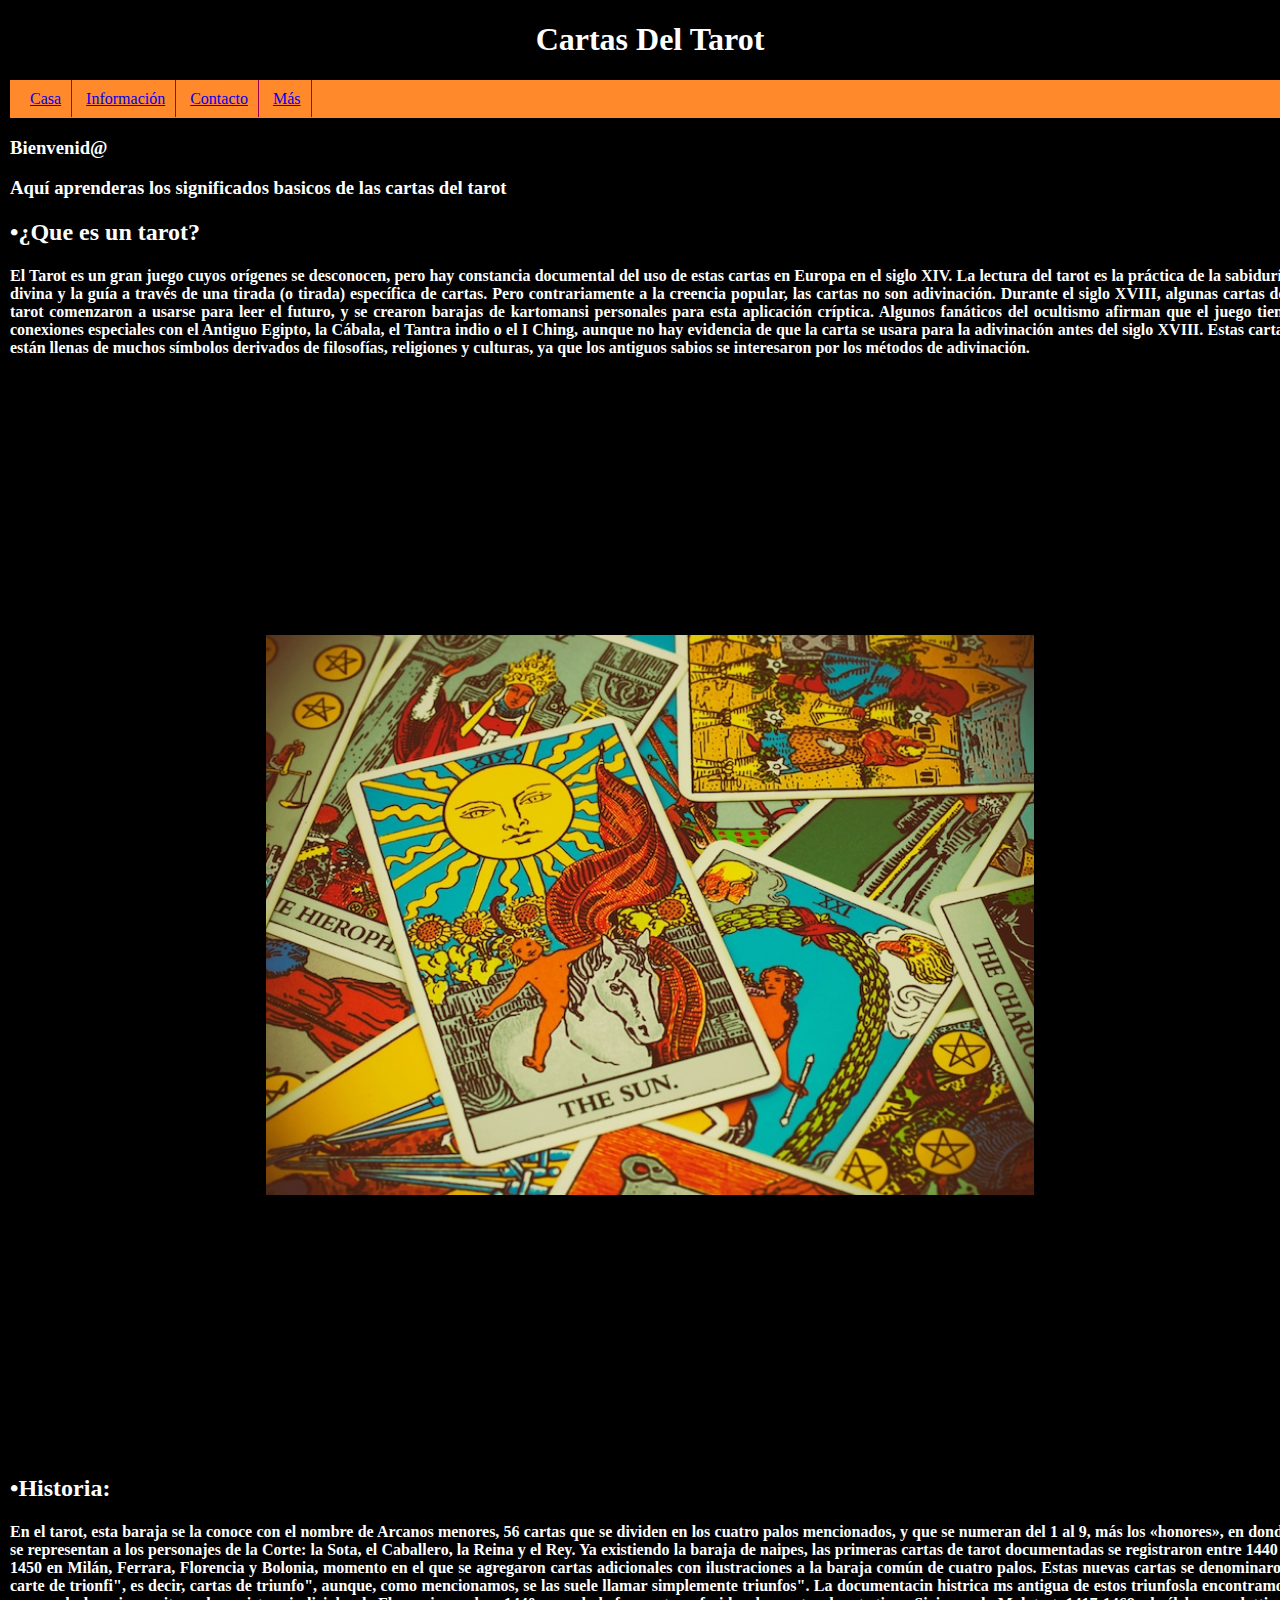
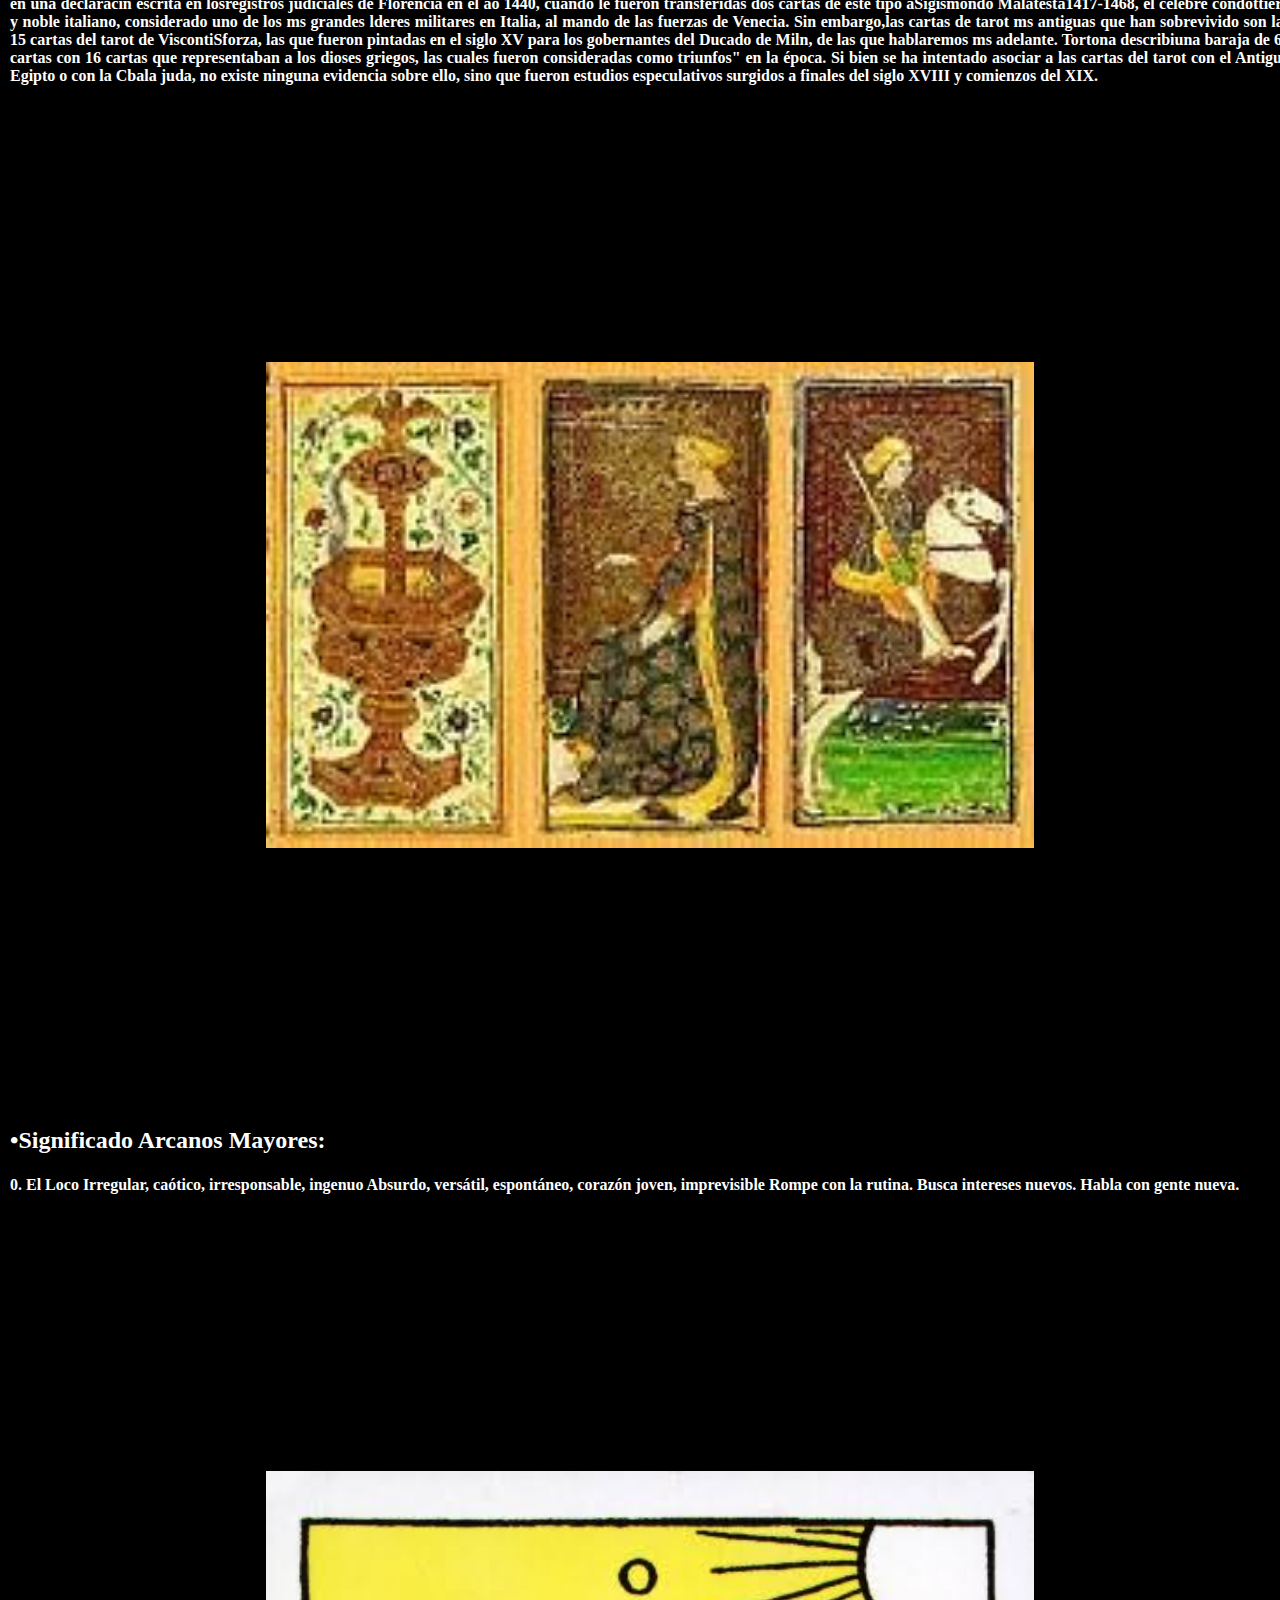
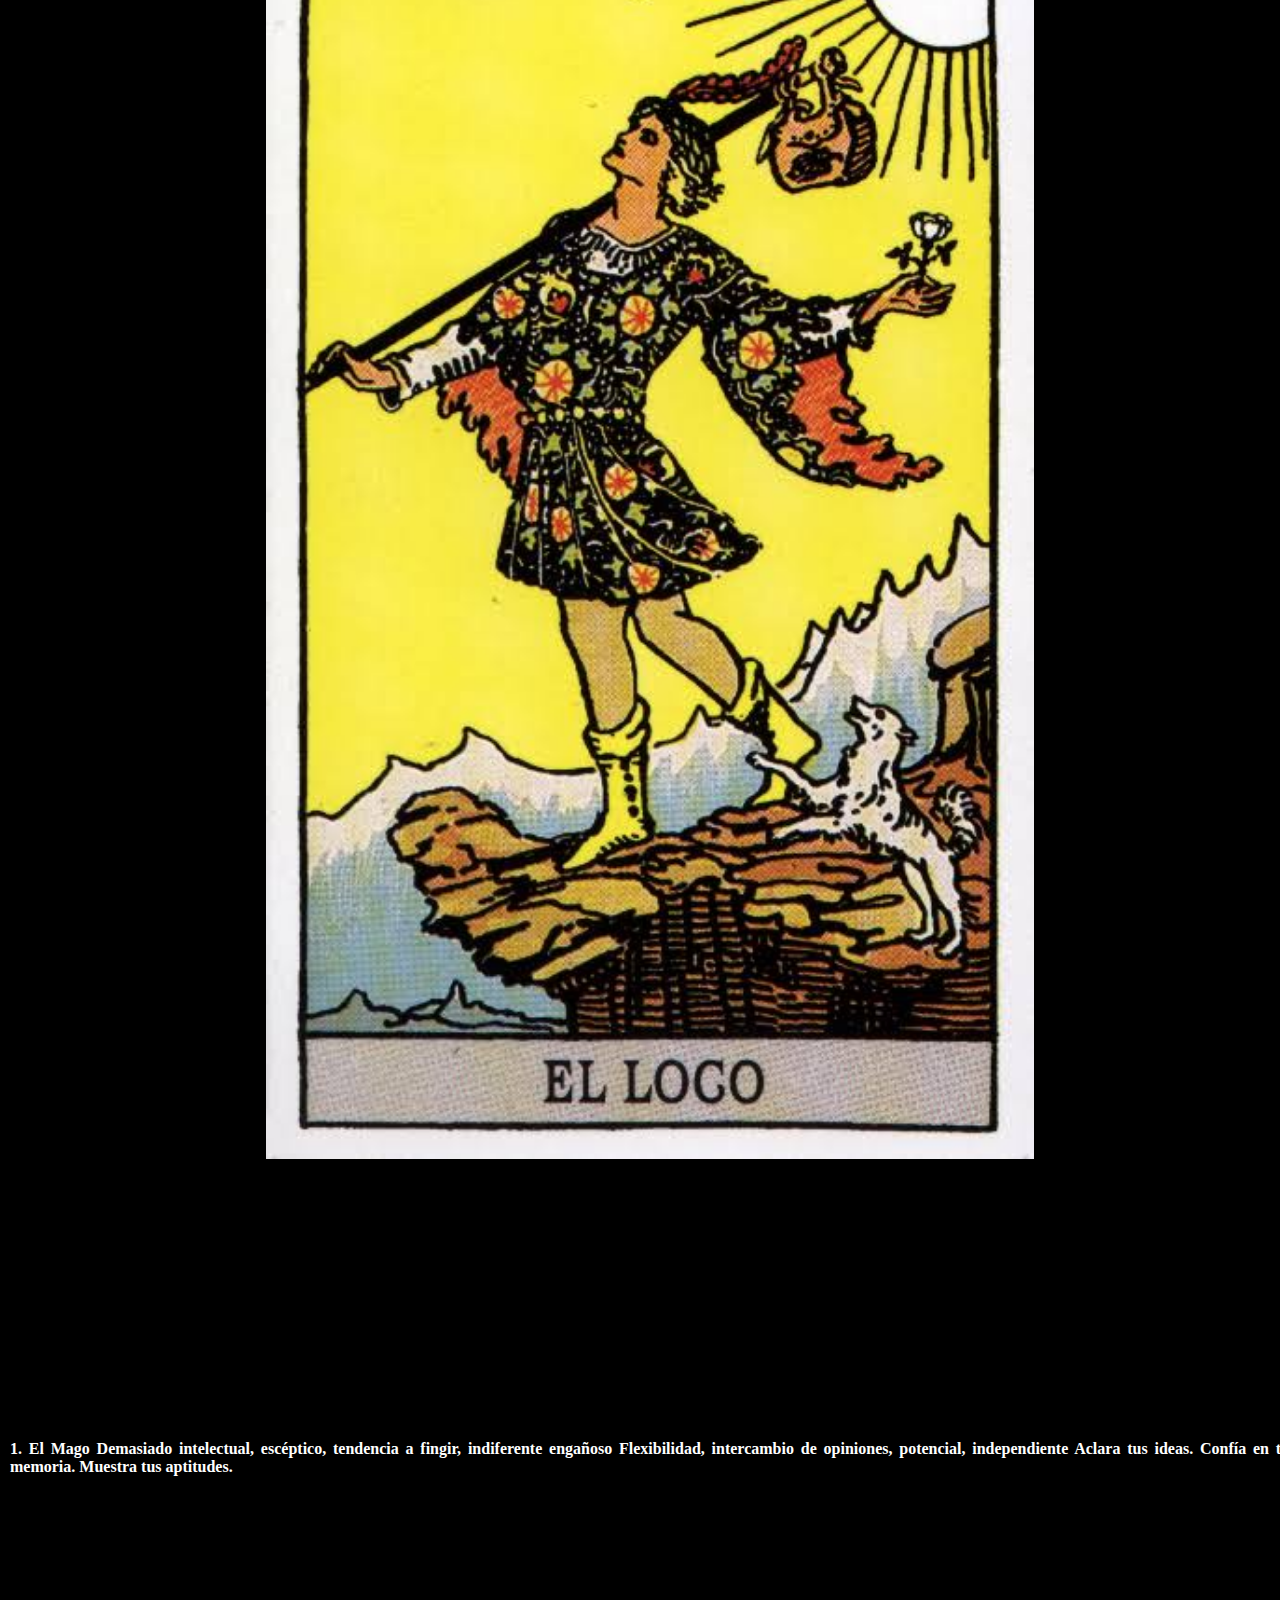
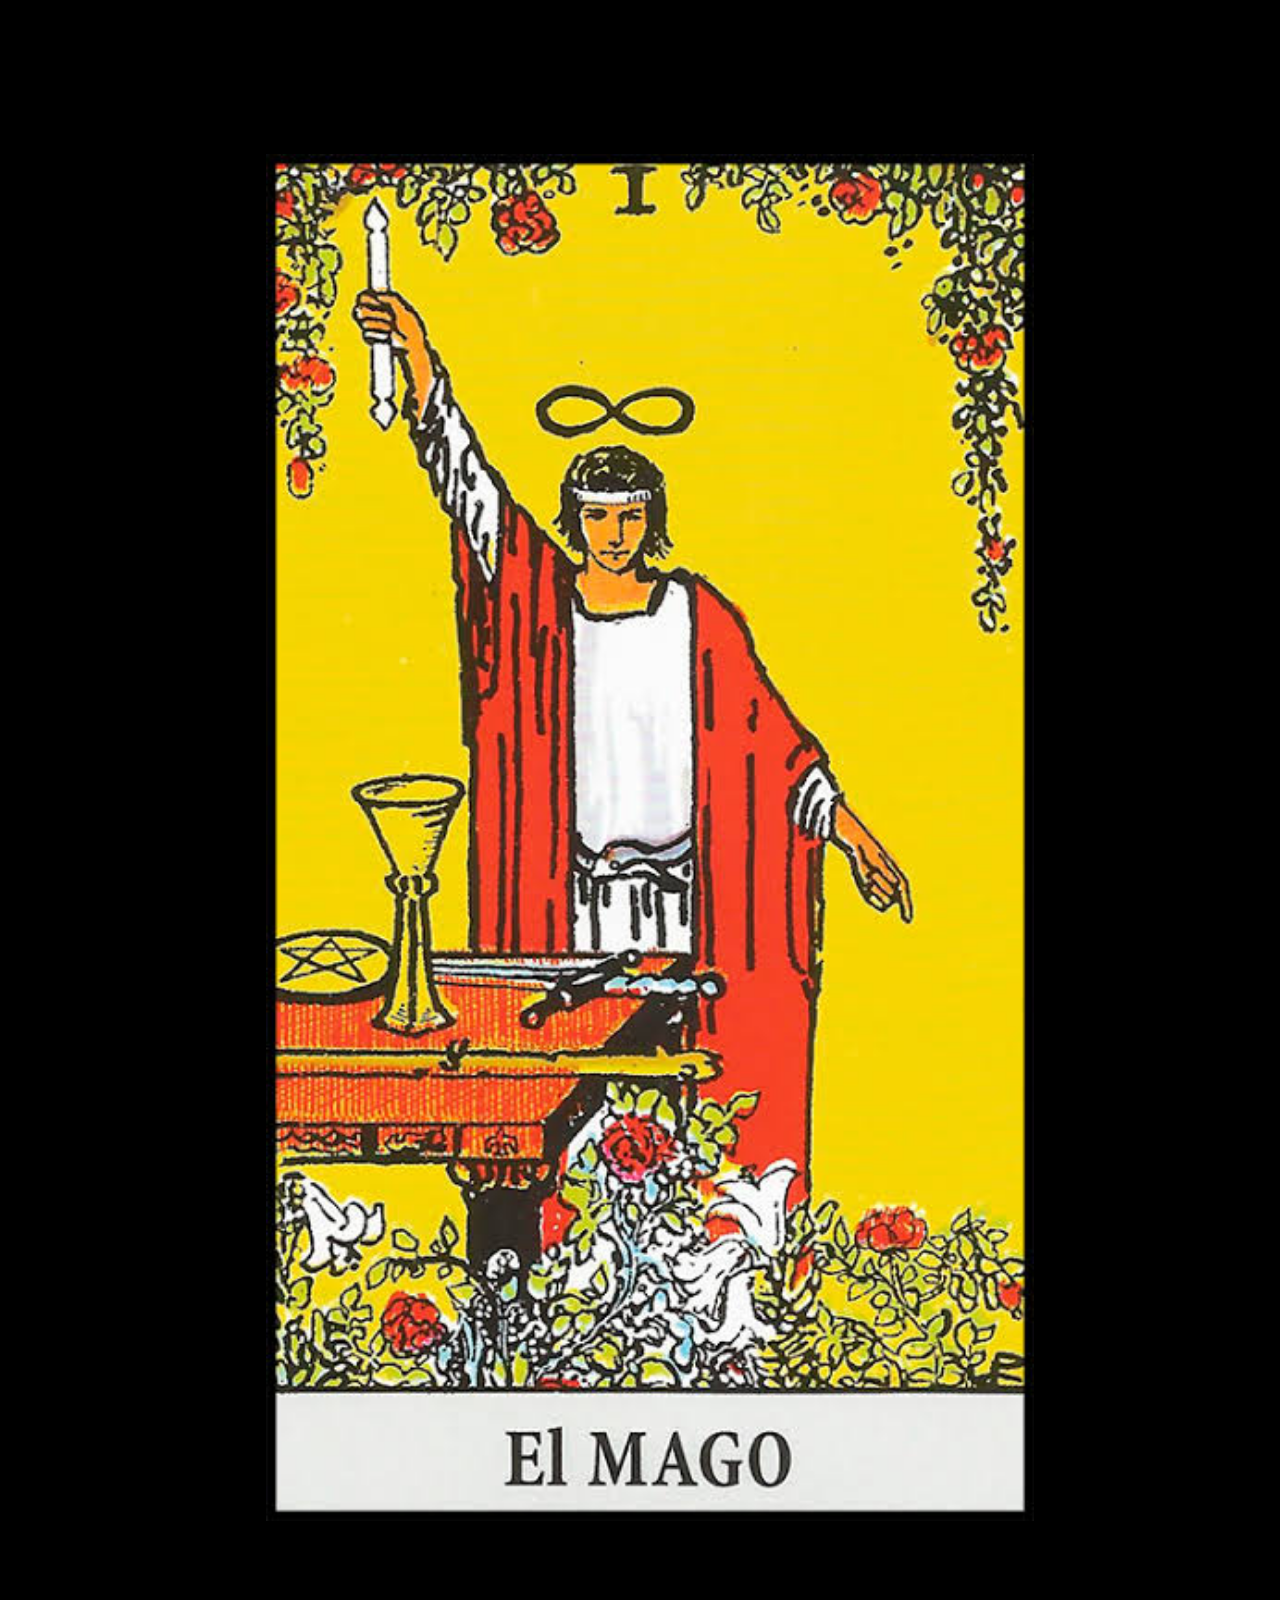
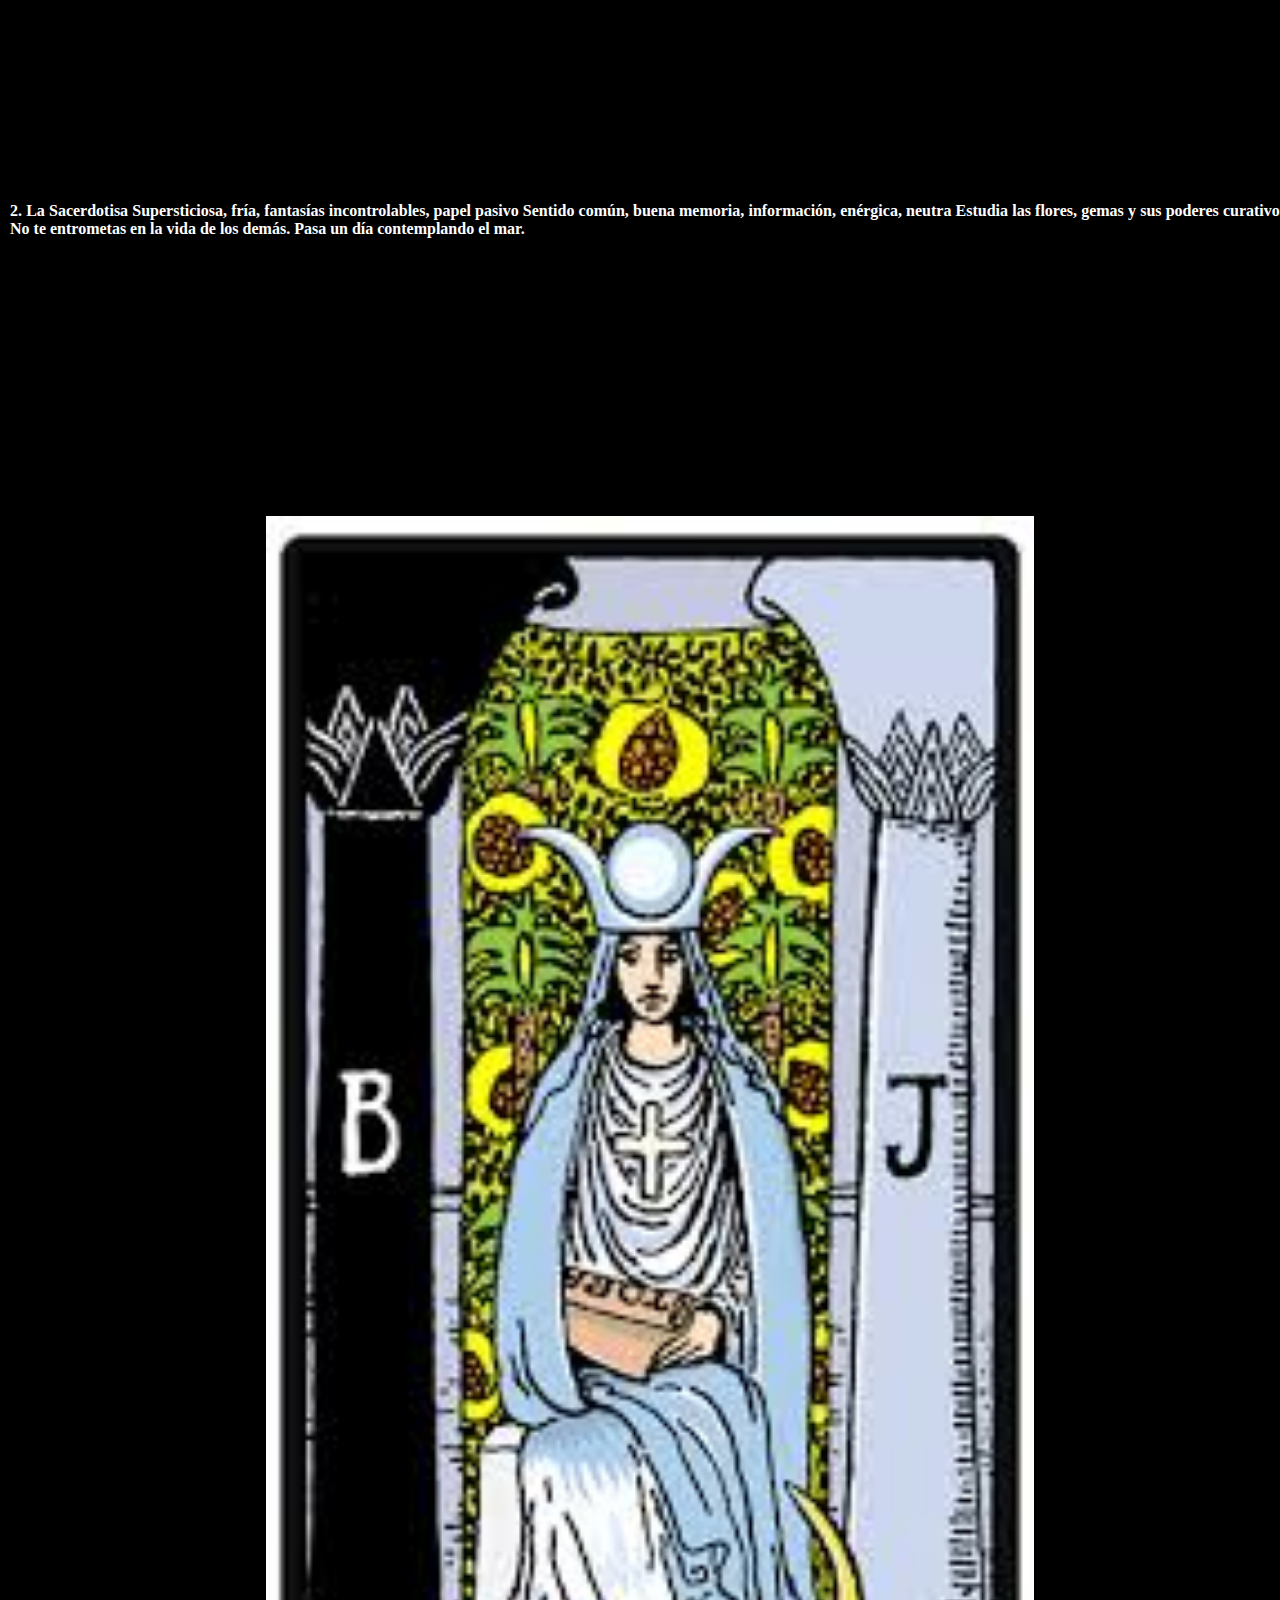
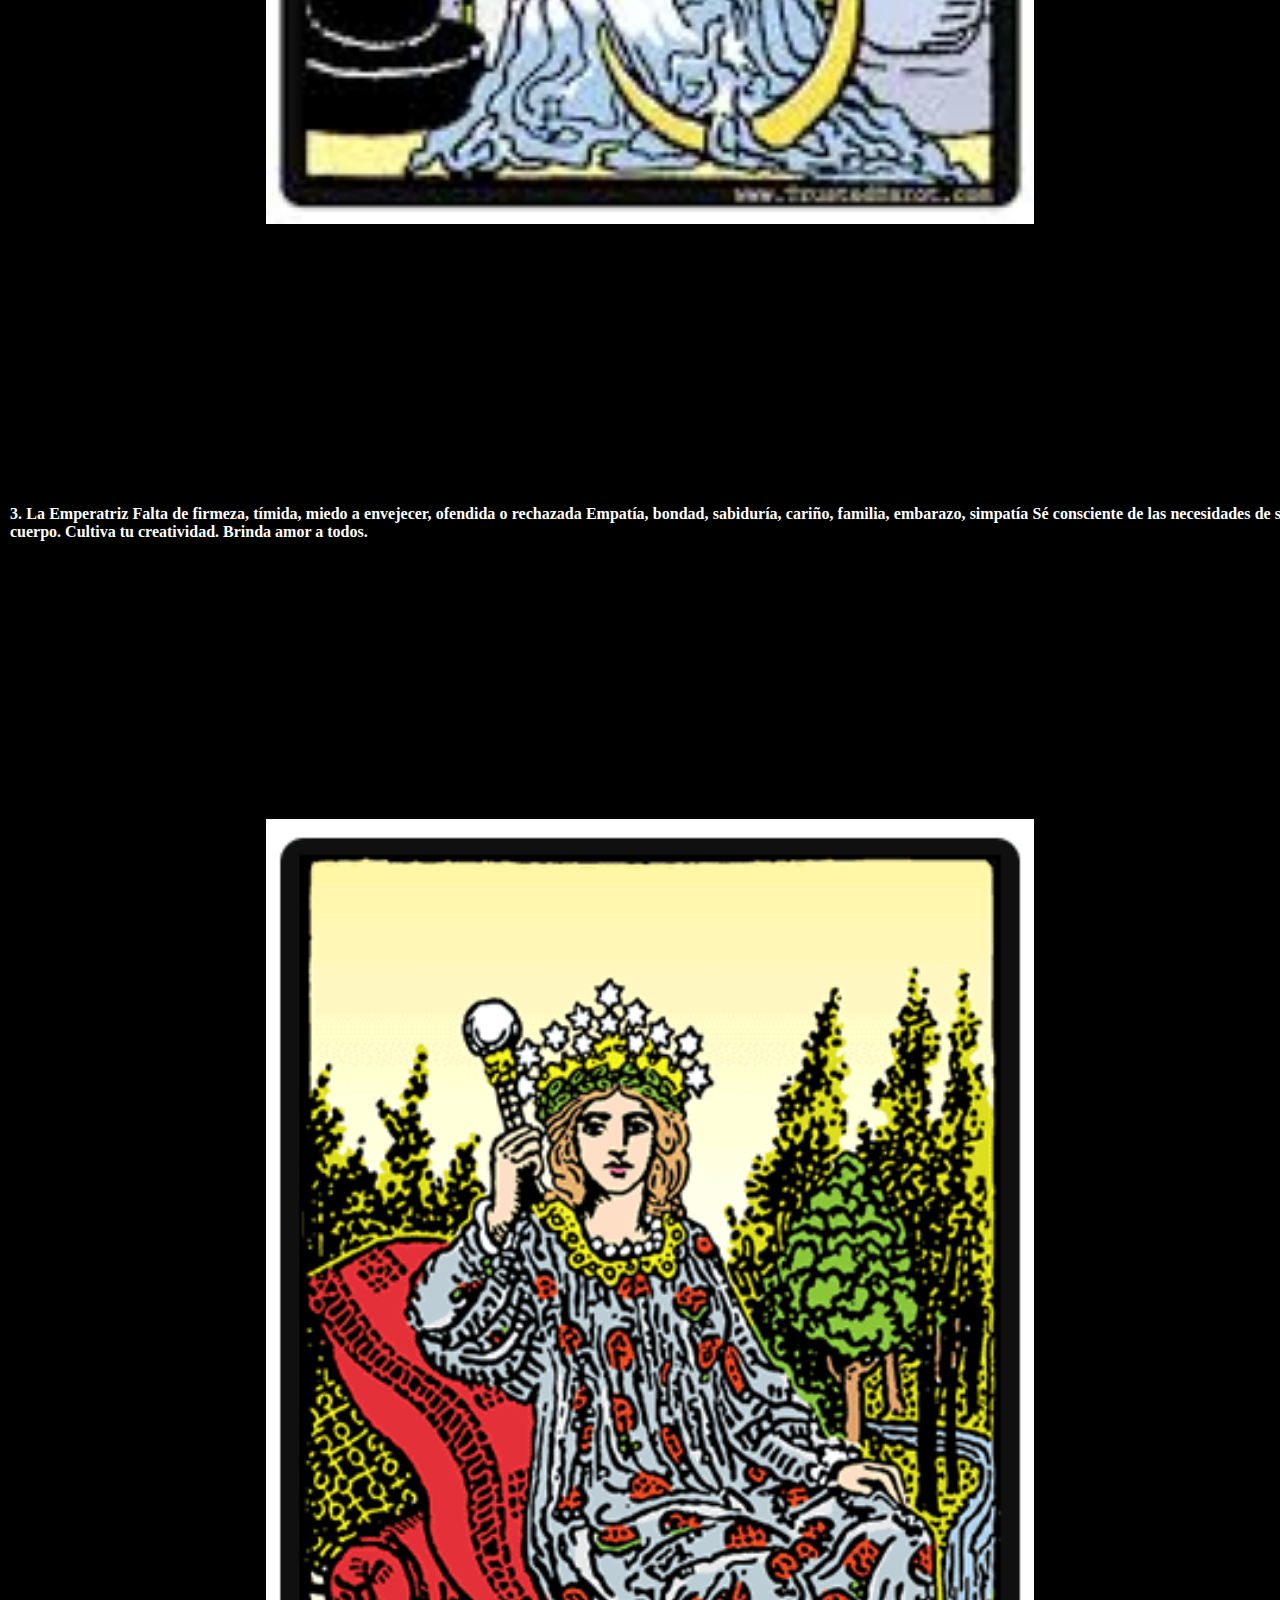
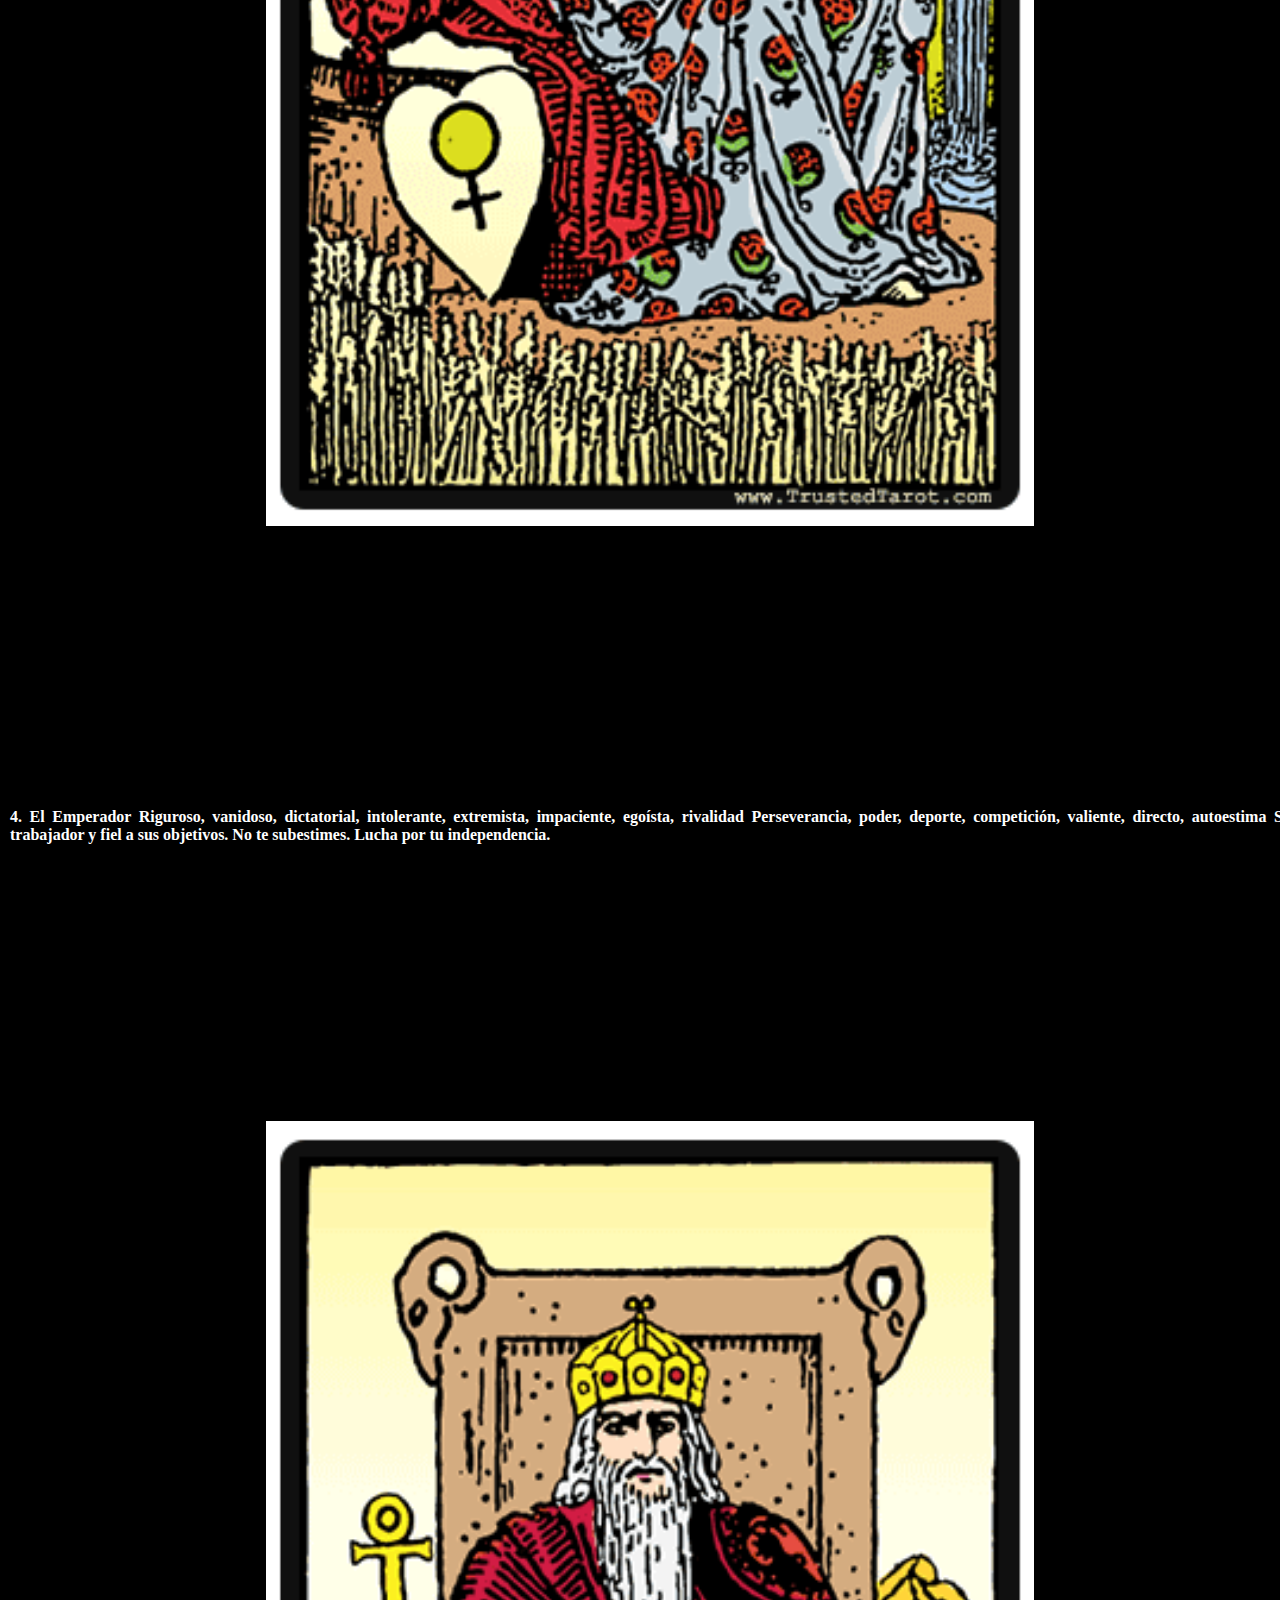
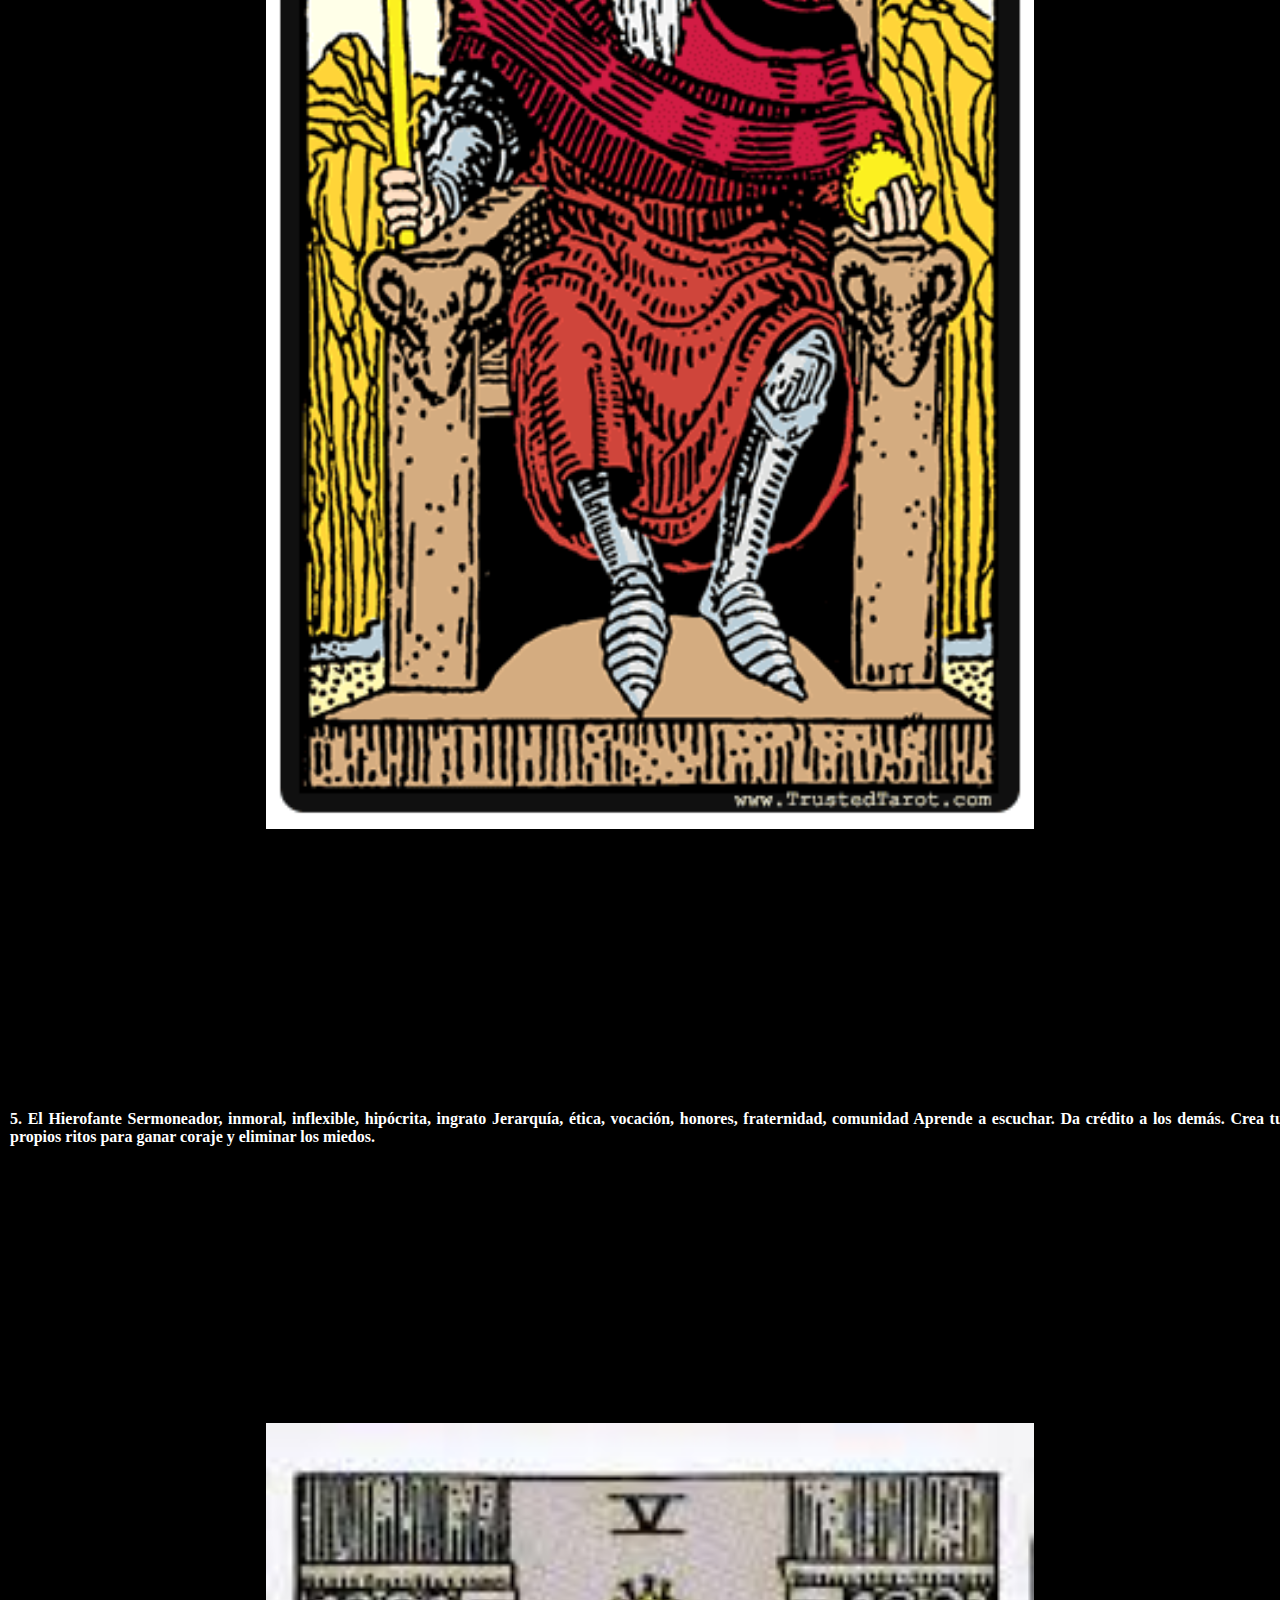
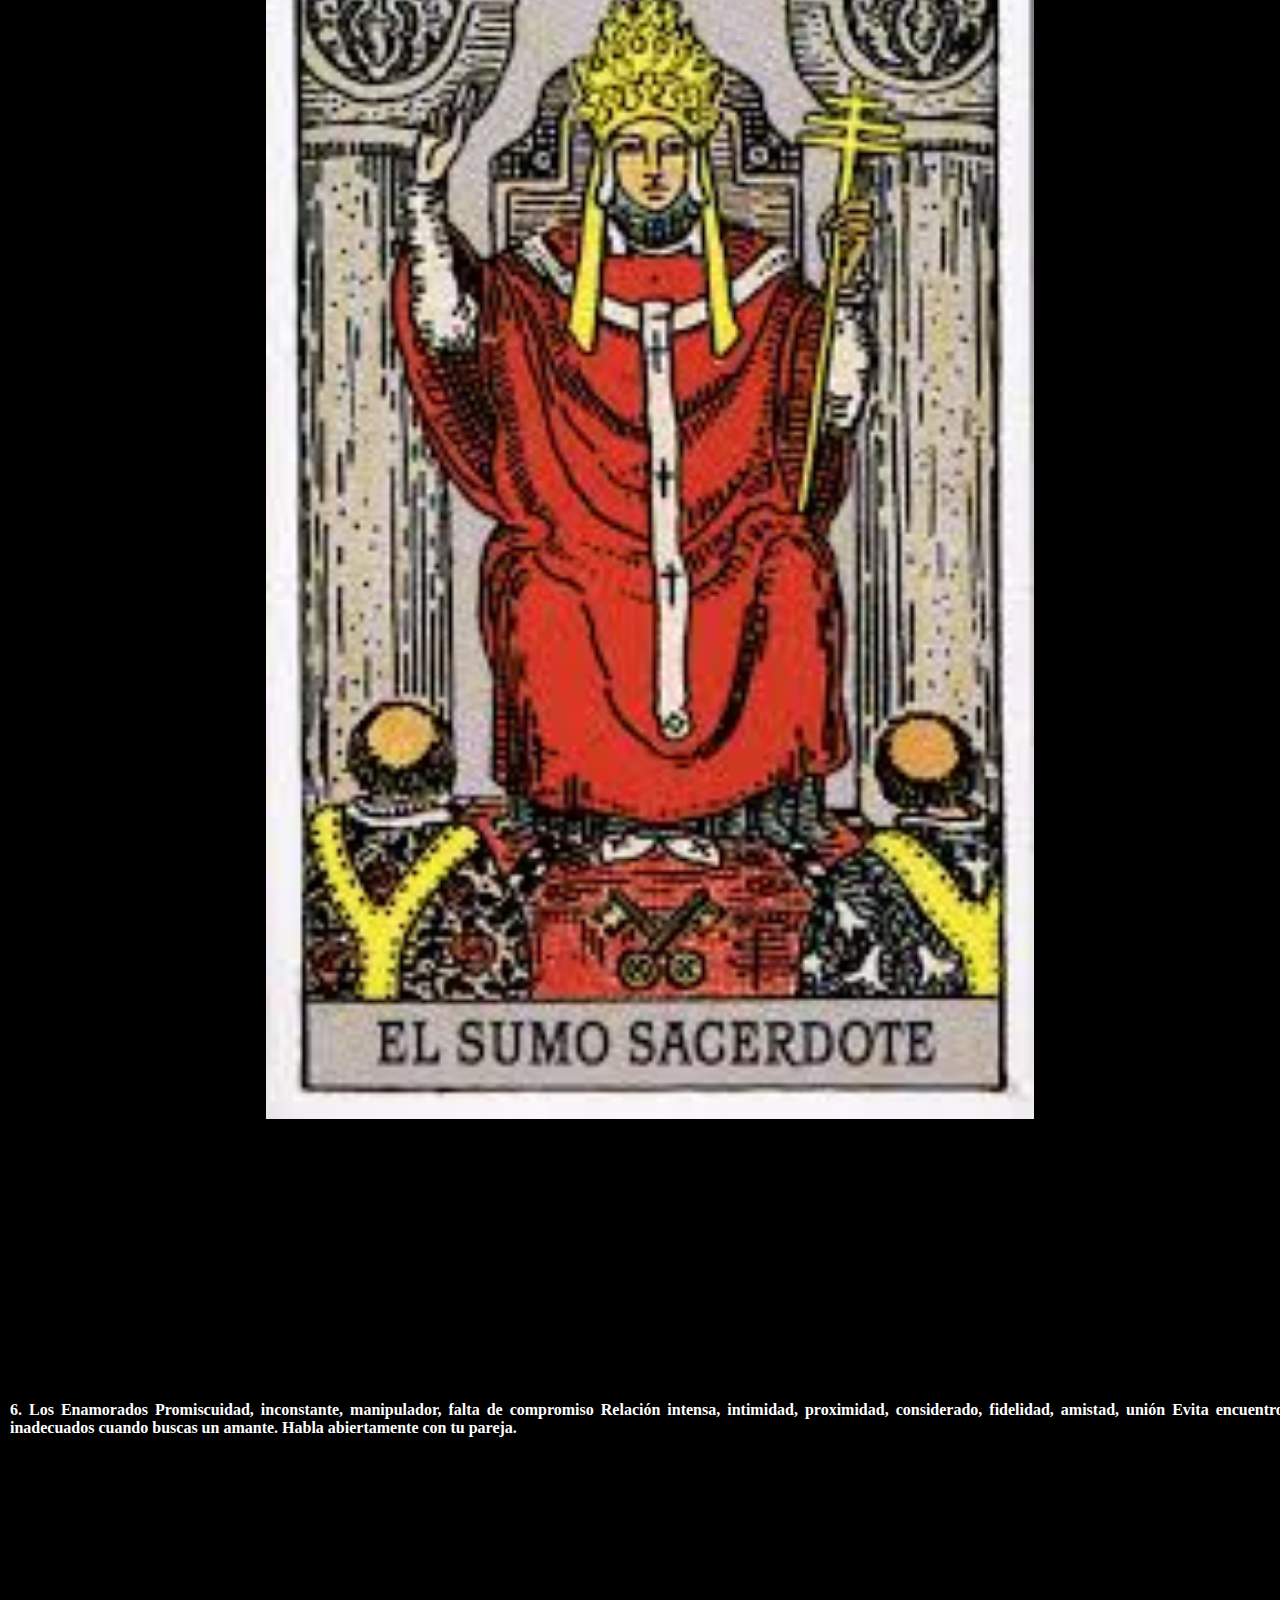
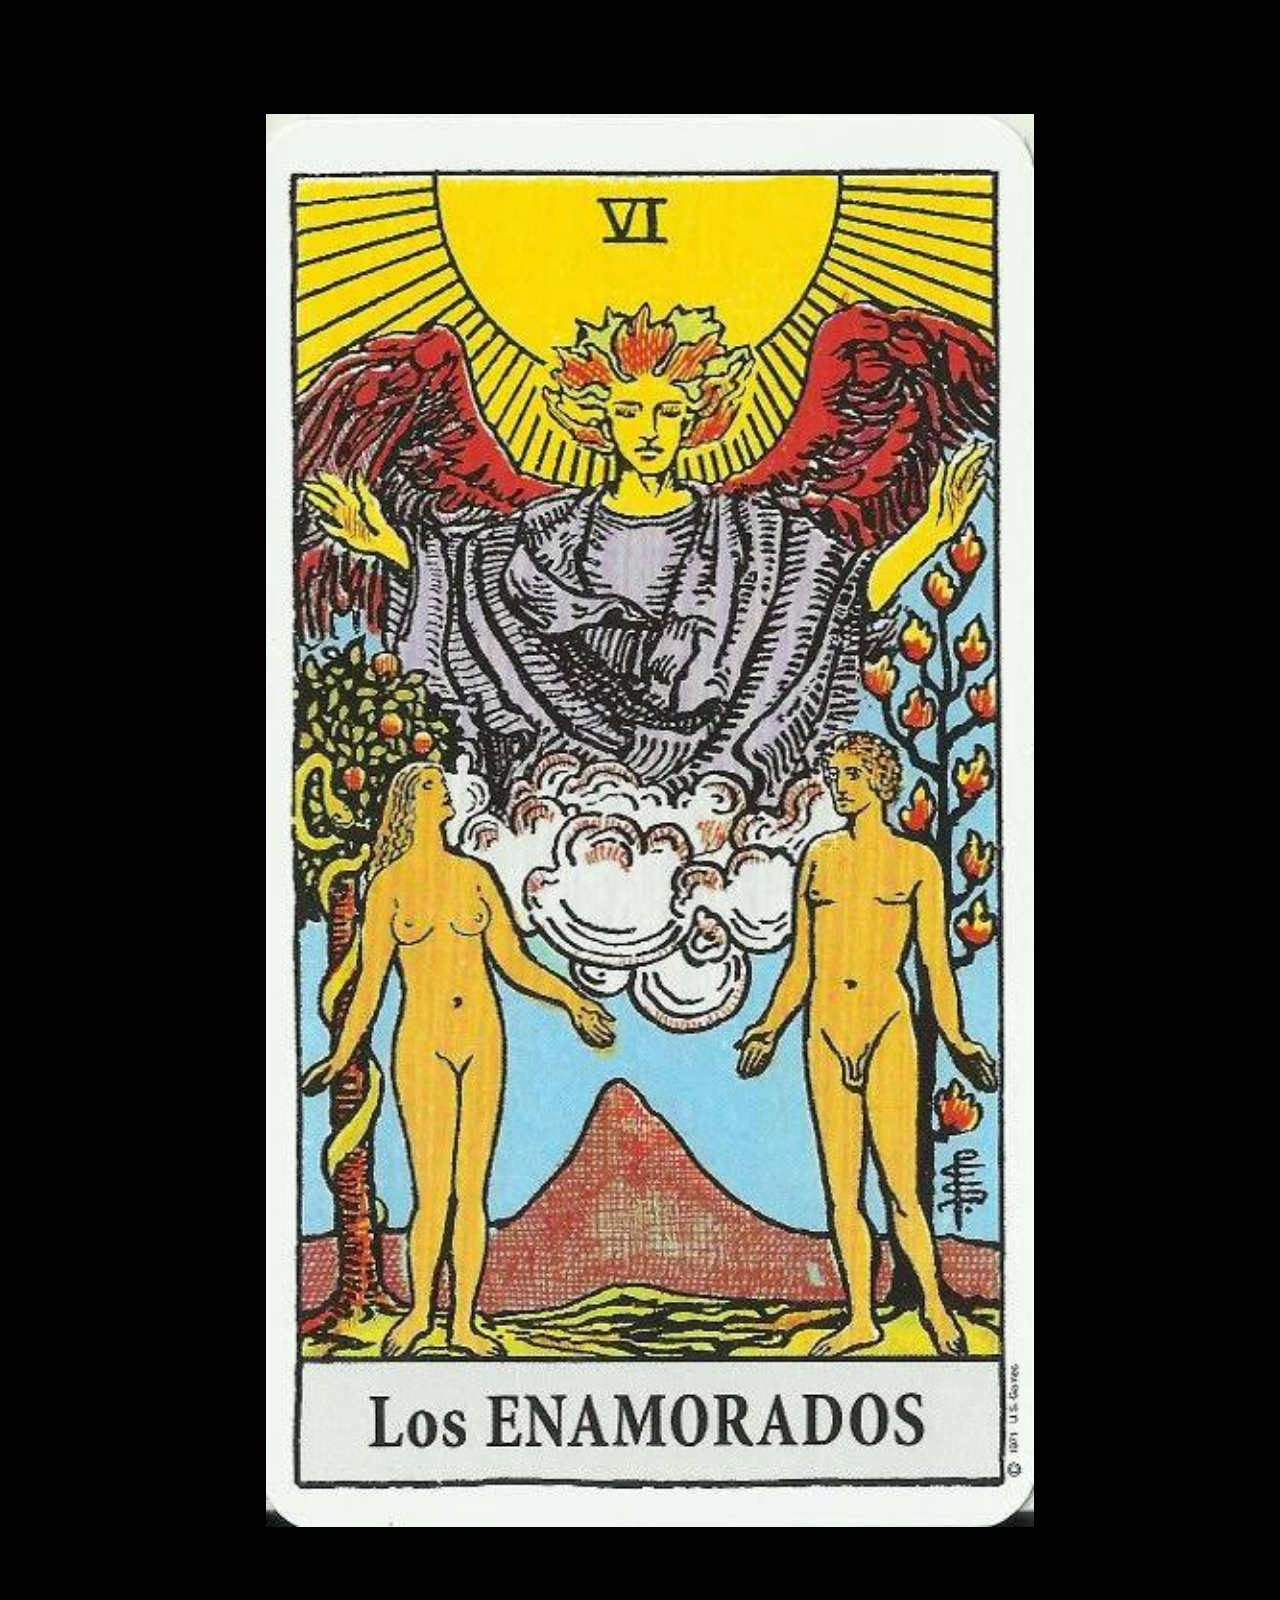
<file: index.html>
<!DOCTYPE html>
<html lang="es">
<head>
    <meta charset="UTF-8">
    <title>Tarot</title>
    <link rel="stylesheet" href="5.css">
      
   <h1>Cartas Del Tarot</h1>
   
   
</head>
<body>
    <div class="menu1">
 <ul>
           <li><a href="https://github.com/Dorian24608">Casa</a></li>
    <li><a href="https://dorian24608.github.io/informaci-n-/">Información</a></li>
    <li><a href="https://dorian24608.github.io/contacto/">Contacto</a></li>
    <li><a href="https://dorian24608.github.io/proyectos/">Más</li></a>
    </ul> 
 <h3>Bienvenid@</h3>
   </div>
    <script type="text/javascript" src="pruebas.js"></script>
    <h3>Aquí aprenderas los significados basicos de las cartas del tarot </h3>
    <h2>•¿Que es un tarot?</h2>
    <h4>El Tarot es un gran juego cuyos orígenes se desconocen, pero hay constancia documental del uso de estas cartas en Europa en el siglo XIV. La lectura del tarot es la práctica de la sabiduría divina y la guía a través de una tirada (o tirada) específica de cartas. Pero contrariamente a la creencia popular, las cartas no son adivinación.
    Durante el siglo XVIII, algunas cartas del tarot comenzaron a usarse para leer el futuro, y se crearon barajas de kartomansi personales para esta aplicación críptica. Algunos fanáticos del ocultismo afirman que el juego tiene conexiones especiales con el Antiguo Egipto, la Cábala, el Tantra indio o el I Ching, aunque no hay evidencia de que la carta se usara para la adivinación antes del siglo XVIII.

Estas cartas están llenas de muchos símbolos derivados de filosofías, religiones y culturas, ya que los antiguos sabios se interesaron por los métodos de adivinación.</h4>
<img src="cartas1.jpg" alt="cartas">

<h2>•Historia:</h2>
<h4>En el tarot, esta baraja se la conoce con el nombre de Arcanos menores, 56 cartas que se dividen en los cuatro palos mencionados, y que se numeran del 1 al 9, más los «honores», en donde se representan a los personajes de la Corte: la Sota, el Caballero, la Reina y el Rey.
Ya existiendo la baraja de naipes, las primeras cartas de tarot documentadas se registraron entre 1440 y 1450 en Milán, Ferrara, Florencia y Bolonia, momento en el que se agregaron cartas adicionales con ilustraciones a la baraja común de cuatro palos.

Estas nuevas cartas se denominaron carte de trionfi", es decir, cartas de triunfo", aunque, como mencionamos, se las suele llamar simplemente triunfos". 

La documentacin histrica ms antigua de estos triunfosla encontramos en una declaracin escrita en losregistros judiciales de Florencia en el ao 1440, cuando le fueron transferidas dos cartas de este tipo aSigismondo Malatesta1417-1468, el célebre condottiero y noble italiano, considerado uno de los ms grandes lderes militares en Italia, al mando de las fuerzas de Venecia. 

Sin embargo,las cartas de tarot ms antiguas que han sobrevivido son las 15 cartas del tarot de ViscontiSforza, las que fueron pintadas en el siglo XV para los gobernantes del Ducado de Miln, de las que hablaremos ms adelante. 

Tortona describiuna baraja de 60 cartas con 16 cartas que representaban a los dioses griegos, las cuales fueron consideradas como triunfos" en la época. 

Si bien se ha intentado asociar a las cartas del tarot con el Antiguo Egipto o con la Cbala juda, no existe ninguna evidencia sobre ello, sino que fueron estudios especulativos surgidos a finales del siglo XVIII y comienzos del XIX.</h4>

<img src="images (8).jpeg" alt="cartas">
<h2>•Significado Arcanos Mayores:</h2>    
<h4>0. El Loco        Irregular, caótico, irresponsable, ingenuo    Absurdo, versátil, espontáneo, corazón joven, imprevisible    Rompe con la rutina. Busca intereses nuevos. Habla con gente nueva.</h4>
<img src="images (78).jpeg" alt="loco">
<h4>1. El Mago        Demasiado intelectual, escéptico, tendencia a fingir, indiferente engañoso    Flexibilidad, intercambio de opiniones, potencial, independiente    Aclara tus ideas. Confía en tu memoria. Muestra tus aptitudes.</h4>
<img src="images (79).jpeg" alt="mago"
>
<h4>2. La Sacerdotisa        Supersticiosa, fría, fantasías incontrolables, papel pasivo    Sentido común, buena memoria, información, enérgica, neutra    Estudia las flores, gemas y sus poderes curativos. No te entrometas en la vida de los demás. Pasa un día contemplando el mar. </h4>
<img src="descarga (2).jpeg" alt="mago">
<h4>3. La Emperatriz        Falta de firmeza, tímida, miedo a envejecer, ofendida o rechazada    Empatía, bondad, sabiduría, cariño, familia, embarazo, simpatía    Sé consciente de las necesidades de su cuerpo. Cultiva tu creatividad. Brinda amor a todos.</h4>
<img src="images (5).png" alt="emperatriz">
<h4>4. El Emperador        Riguroso, vanidoso, dictatorial, intolerante, extremista, impaciente, egoísta, rivalidad    Perseverancia, poder, deporte, competición, valiente, directo, autoestima    Sé trabajador y fiel a sus objetivos. No te subestimes. Lucha por tu independencia.</h4>
<img src="images (4).png" alt="emperador">
<h4>5. El Hierofante        Sermoneador, inmoral, inflexible, hipócrita, ingrato    Jerarquía, ética, vocación, honores, fraternidad, comunidad    Aprende a escuchar. Da crédito a los demás. Crea tus propios ritos para ganar coraje y eliminar los miedos.</h4>
<img src="descarga (3).jpeg" alt="sacerdote">
<h4>6. Los Enamorados        Promiscuidad, inconstante, manipulador, falta de compromiso    Relación intensa, intimidad, proximidad, considerado, fidelidad, amistad, unión    Evita encuentros inadecuados cuando buscas un amante. Habla abiertamente con tu pareja.</h4>
<img src="images (95).jpeg" alt="enamorados">
<h4>7. El Carro        Humor variable, desconectado, confusión, demasiado protector, distraído    Confrontación, resolución, vínculo, maternal, selectivo, fortaleza    Convierte tu espacio en un lugar seguro. Aprende a concluir tareas. Protege tu cuerpo y cabeza del sol.</h4>
<img src="images (80).jpeg" alt="carro">
<h4>8. La Justicia        Indecisión, injusticia, enfermedad, caos, sufrimiento, prisión, desventaja    Reajuste, diplomático, testigo, culpa, pacto, pena, castigo, sentencia    Sé imparcial y objetivo. Lucha contra las injusticias. Busca el equilibrio y la igualdad.</h4>
<img src="descarga (4).jpeg" alt="justicia">
<h4>9. El Ermitaño        Frialdad, extraño, soledad, insociable, aislamiento, rechaza la ayuda    Estimación, valoración, modesto, pensador, reservado, selectivo    Echa una mano cuando sea necesario. No perjudique a las personas de buena voluntad. Busque la bondad en la gente.</h4>
<img src="images (81).jpeg"  alt="ermitaño">

<h4>10. La Rueda de la Fortuna        Demasiado optimista, altibajos, exceso, bebe en exceso    Ciclos, caridad, obsequio, abundancia, prueba de fe, sociable, alegre    Valora tu buena fortuna. Desea buena suerte a los demás. No prometas lo que no puedas cumplir.</h4>
<img src="descarga (5).jpeg" alt="">
<h4>11. La Fuerza        Vanidad, lujuria, agresividad, impulsividad    Compasión, generosidad, coraje, orgullo, creatividad, lealtad    Enciende una vela para renovar tus vínculos con el fuego. Pon tus conocimientos en acción.</h4>
<img src="images (82).jpeg" alt="fuerza">
 <h4>12. El Ahorcado        Influenciable, maleable, resignado, descuidado, confuso, victimista, esquivo    Obediente, visiones, desinterés, bruma, calma, sacrificio    No te dejes influenciar por la opinión pública. No permitas que te digan que hacer o pensar. Busca la verdad, no escuches chismorreos.
 </h4>
 <img src="images (83).jpeg" alt="ahorcado">
<h4>13. La Muerte        Agotamiento, celoso, egoísmo, apatía, acumulación, tóxico    Secreto, resurrección, enigma, profundidad, dolor y placer, terror, cambio    No temas el cambio. Si fracasas, inténtalo de nuevo. Aprende a superar las pérdidas y sigue adelante. </h4>
<img src="images (84).jpeg" alt="muerte">
<h4>14. La Templanza        Atascada en el pasado, sensible al dolor, se resiste a aprender    Honrada, enérgica, iluminación, fusión, misión    Practica la autocorrección. Si no puedes hacerlo sola busca ayuda.</h4>
<img src="images (85).jpeg" alt="templanza"> 
<h4>15. El Diablo        Ignorancia, codicia, intolerante, odio, represión, negación, terco, perverso    Pensante, reflejo, compara, futuro, respeto, prudente, disciplinado, reservado     Aprende a reírte de tus problemas. Sé amable contigo mismo y los demás. Aprende a amar. </h4>
<img src="images (86).jpeg" alt="diablo">
<h4>16. La Torre        Vandalismo, confusión, error, ruina, caída, construir    Repentina, agitación, advertencia, sorprendente, impetuosa    Debes estar preparado para cuando surjan problemas. No reprimas la ira, dirígela. Cambia las viejas formas.</h4>
<img src="descarga (6).jpeg" alt="torre">
<h4>17. La Estrella        Racismo, dictadura, impersonal, represión, desconexión    Ancla, avión, innovadores, ideales, comunión, posibilidades    Aprende sobre la agricultura orgánica. Restablece la paz. Aprende a reciclar y reduce los desechos.</h4>
<img src="images (87).jpeg" alt="estrella">
<h4>18. La Luna        Enfermedades psicosomáticas, demasiado sensible, locura, delirio, vulnerable, angustia    Sacrificio, maternal, sensibilidad, incitante    Sé consciente de tus reacciones y sentimientos. Analiza los sueños. Recuerda que tus miedos no se cumplirán.</h4>
<img src="images (88).jpeg" alt="luna"> 
<h4>19. El Sol        Quemador, cáncer de piel, ceguera, desperdicio de energía    Auténtico, belleza, luminoso, vivo, armonioso, amor, definitivo    No abuses del sol. La vía luminosa conduce a la verdad.</h4>
<img src="images (89).jpeg" alt=""sol>
<h4>20. El Juicio        Manipulador, fobia, obsesión, fanático    Decisivo, alteración, reforma, análisis, presión    Sé más flexible. No juzgues a los demás ni a ti mismo.</h4> 
<img src="images (90).jpeg" alt="juicio">
<h4>21. El Mundo        Martirio, cargas anteriores, falta de confianza    Trabajo, deber, historia, sabio, fiable    Ayuda a quien te ha ayudado. Muéstrate agradecido por tu éxito. Actúa con confianza. </h4>
<img src="descarga (7).jpeg" alt="mundo">

 
<h1>Gracias por visitar este sitio</h1>
    
</body>
</html>
</file>
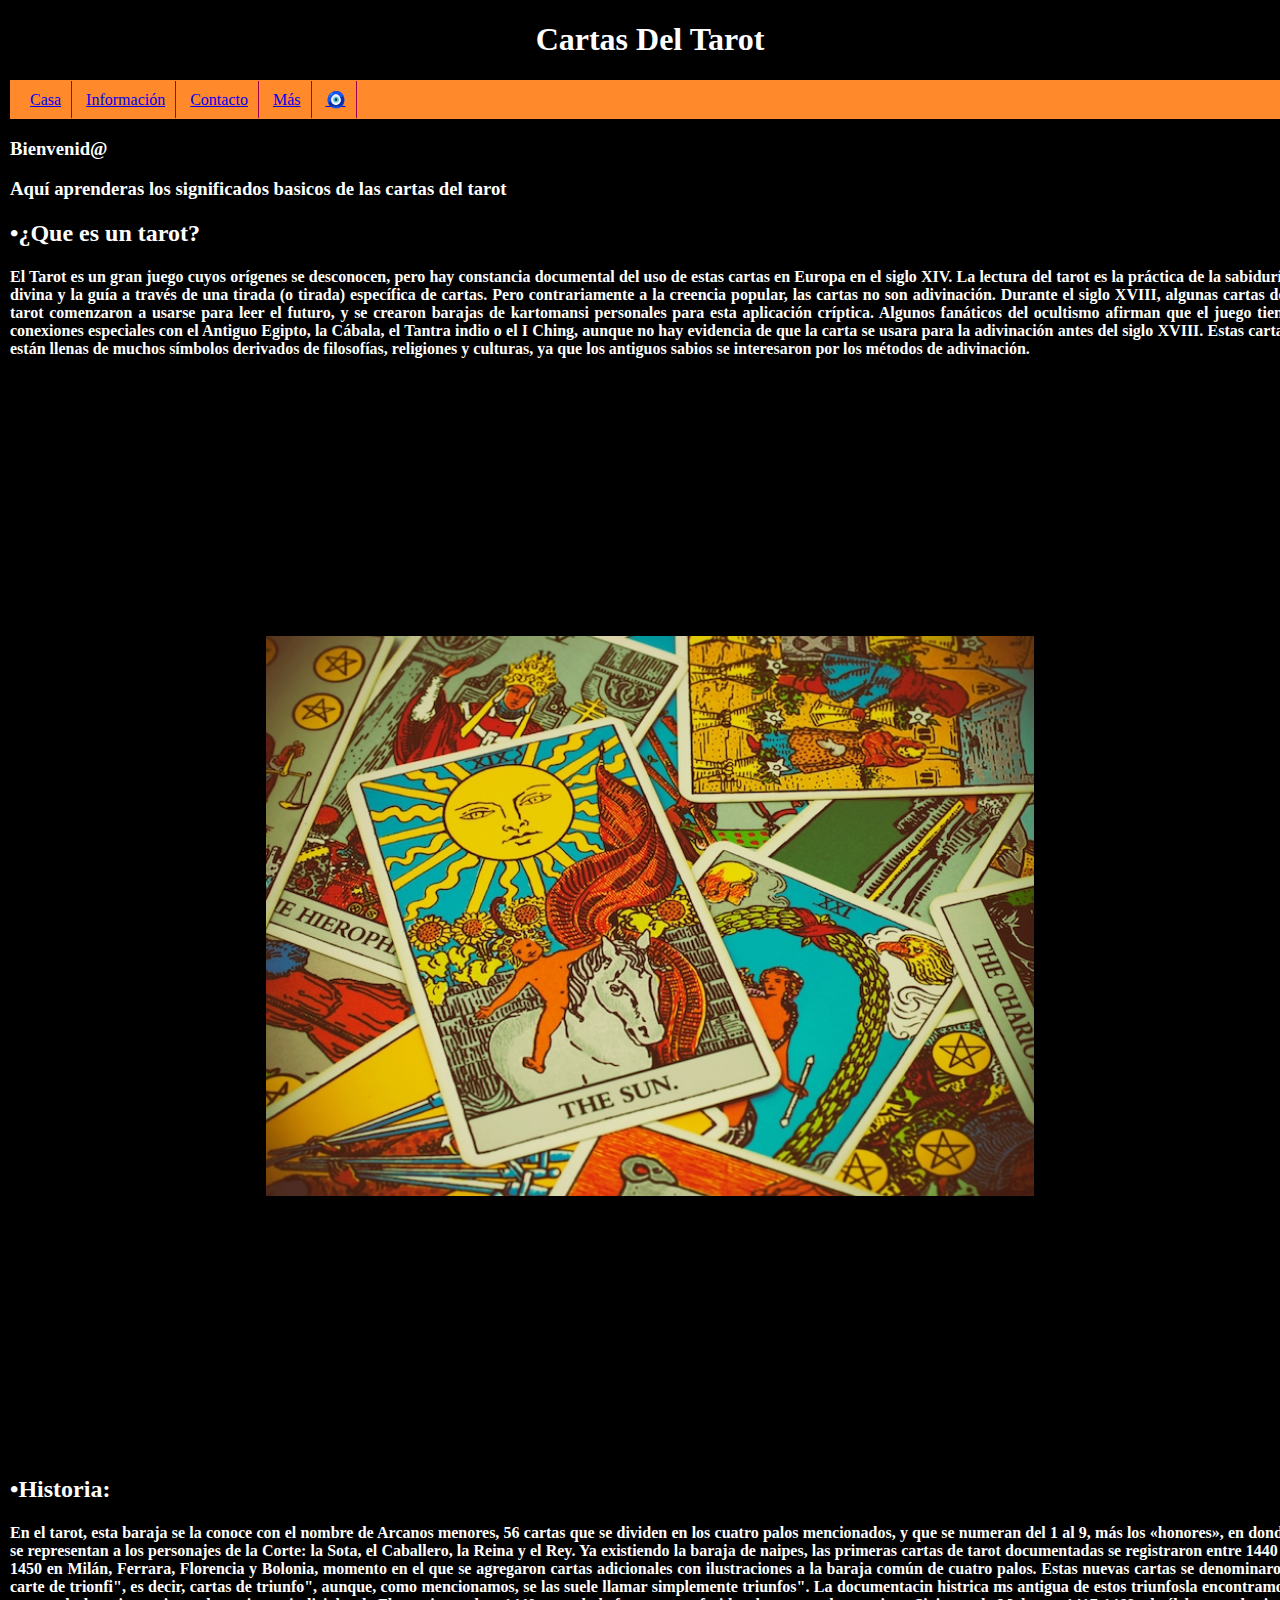
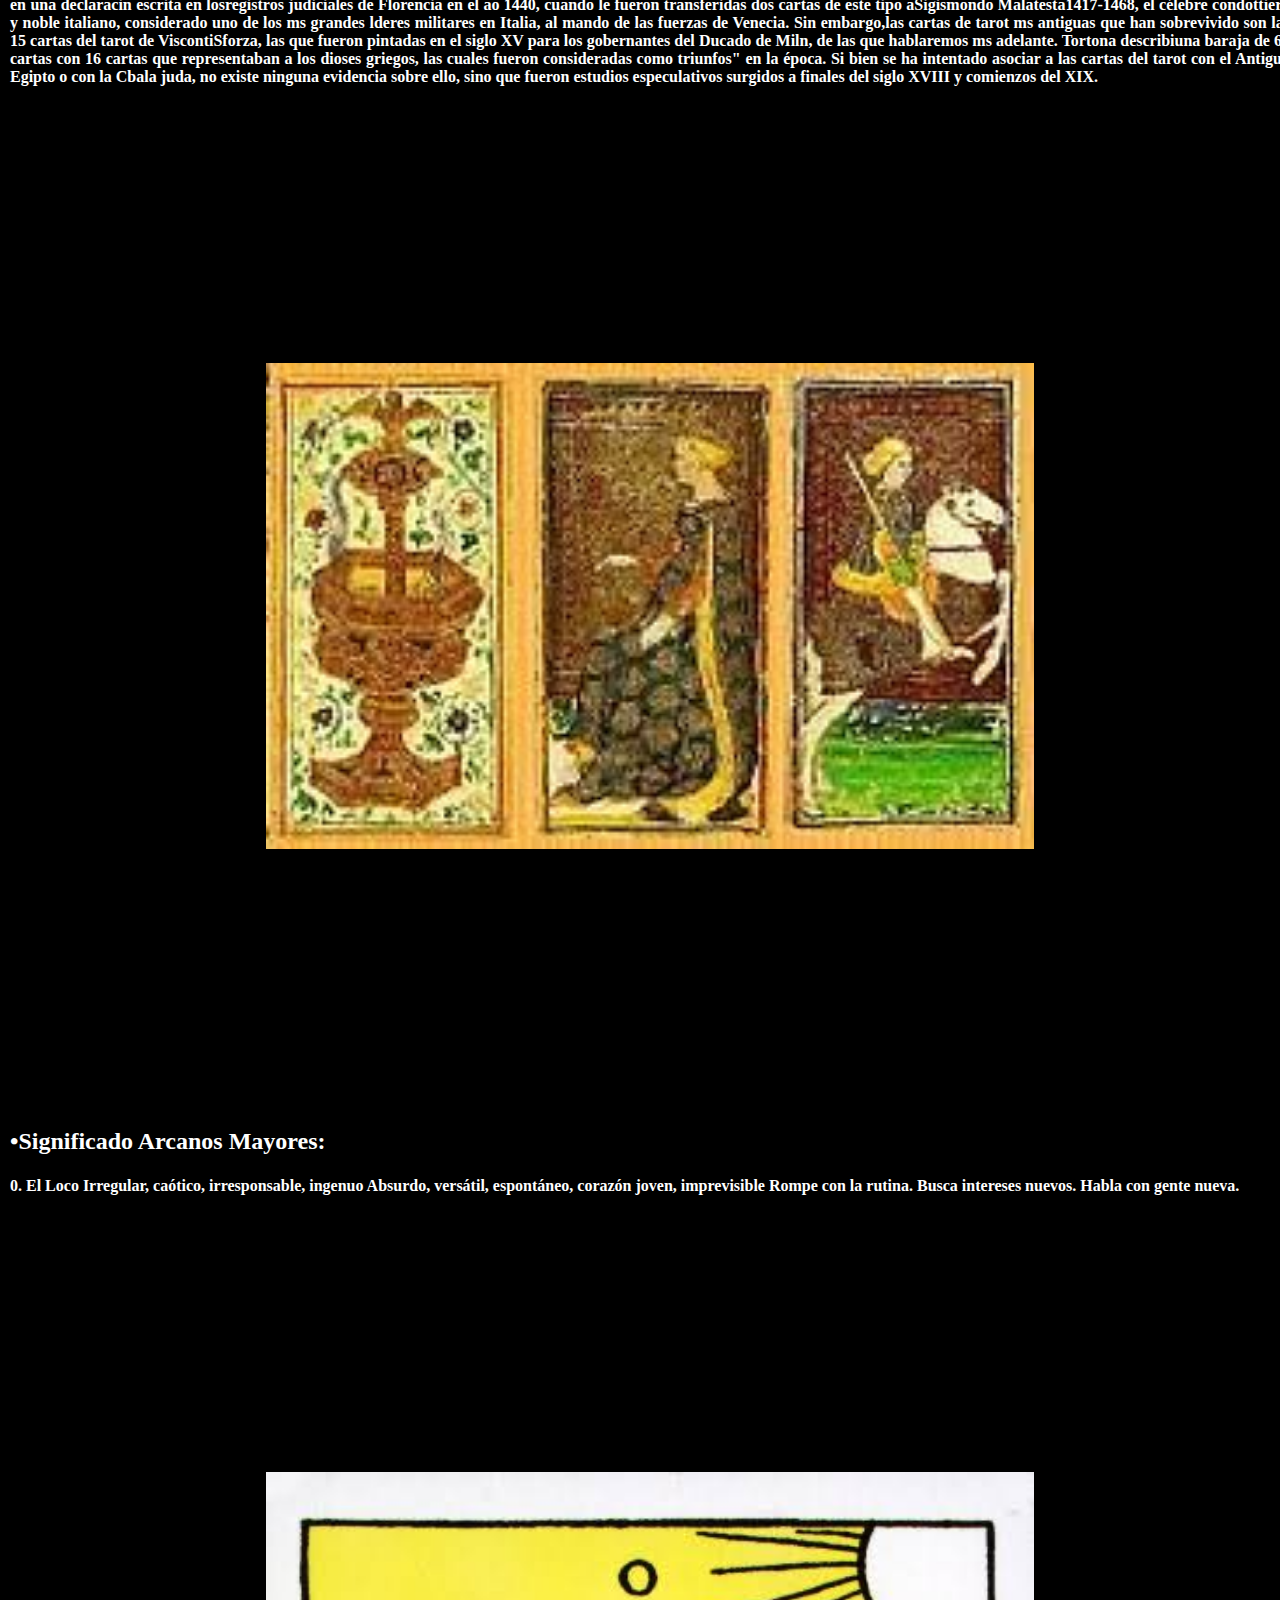
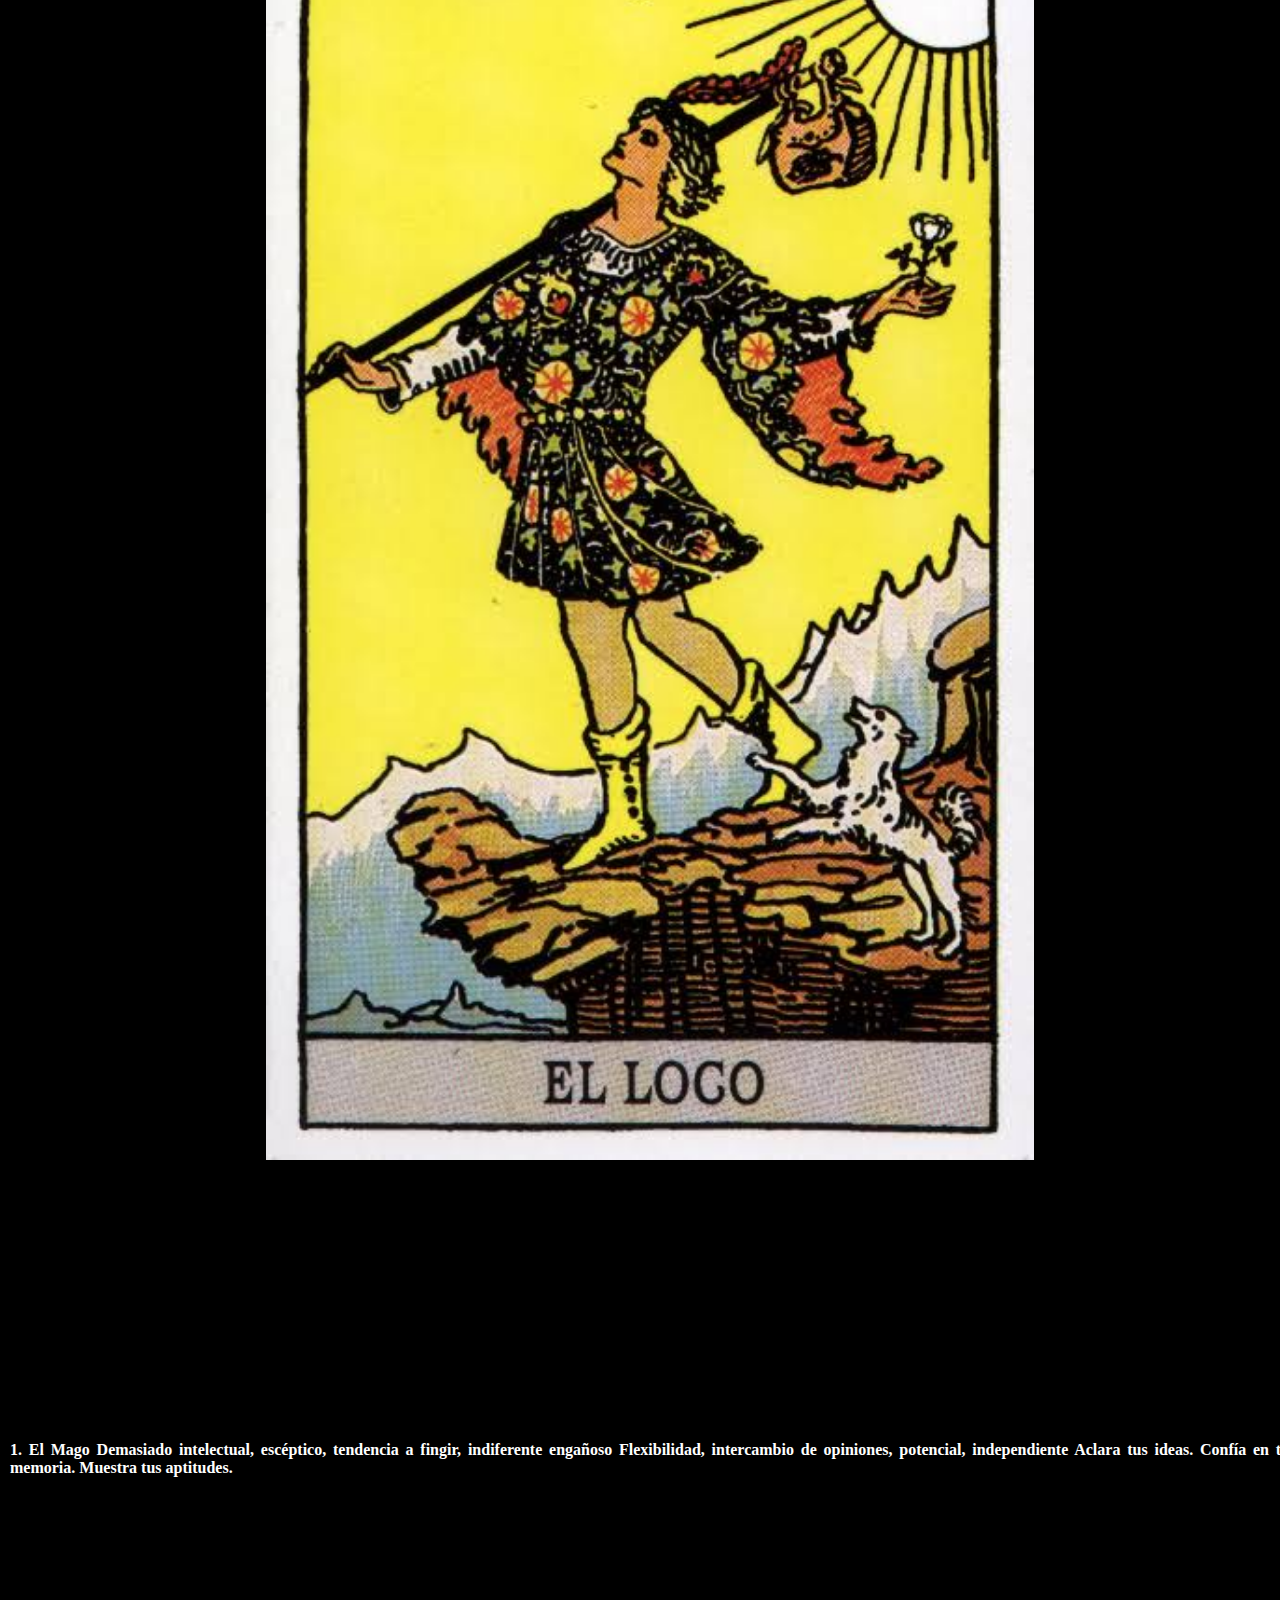
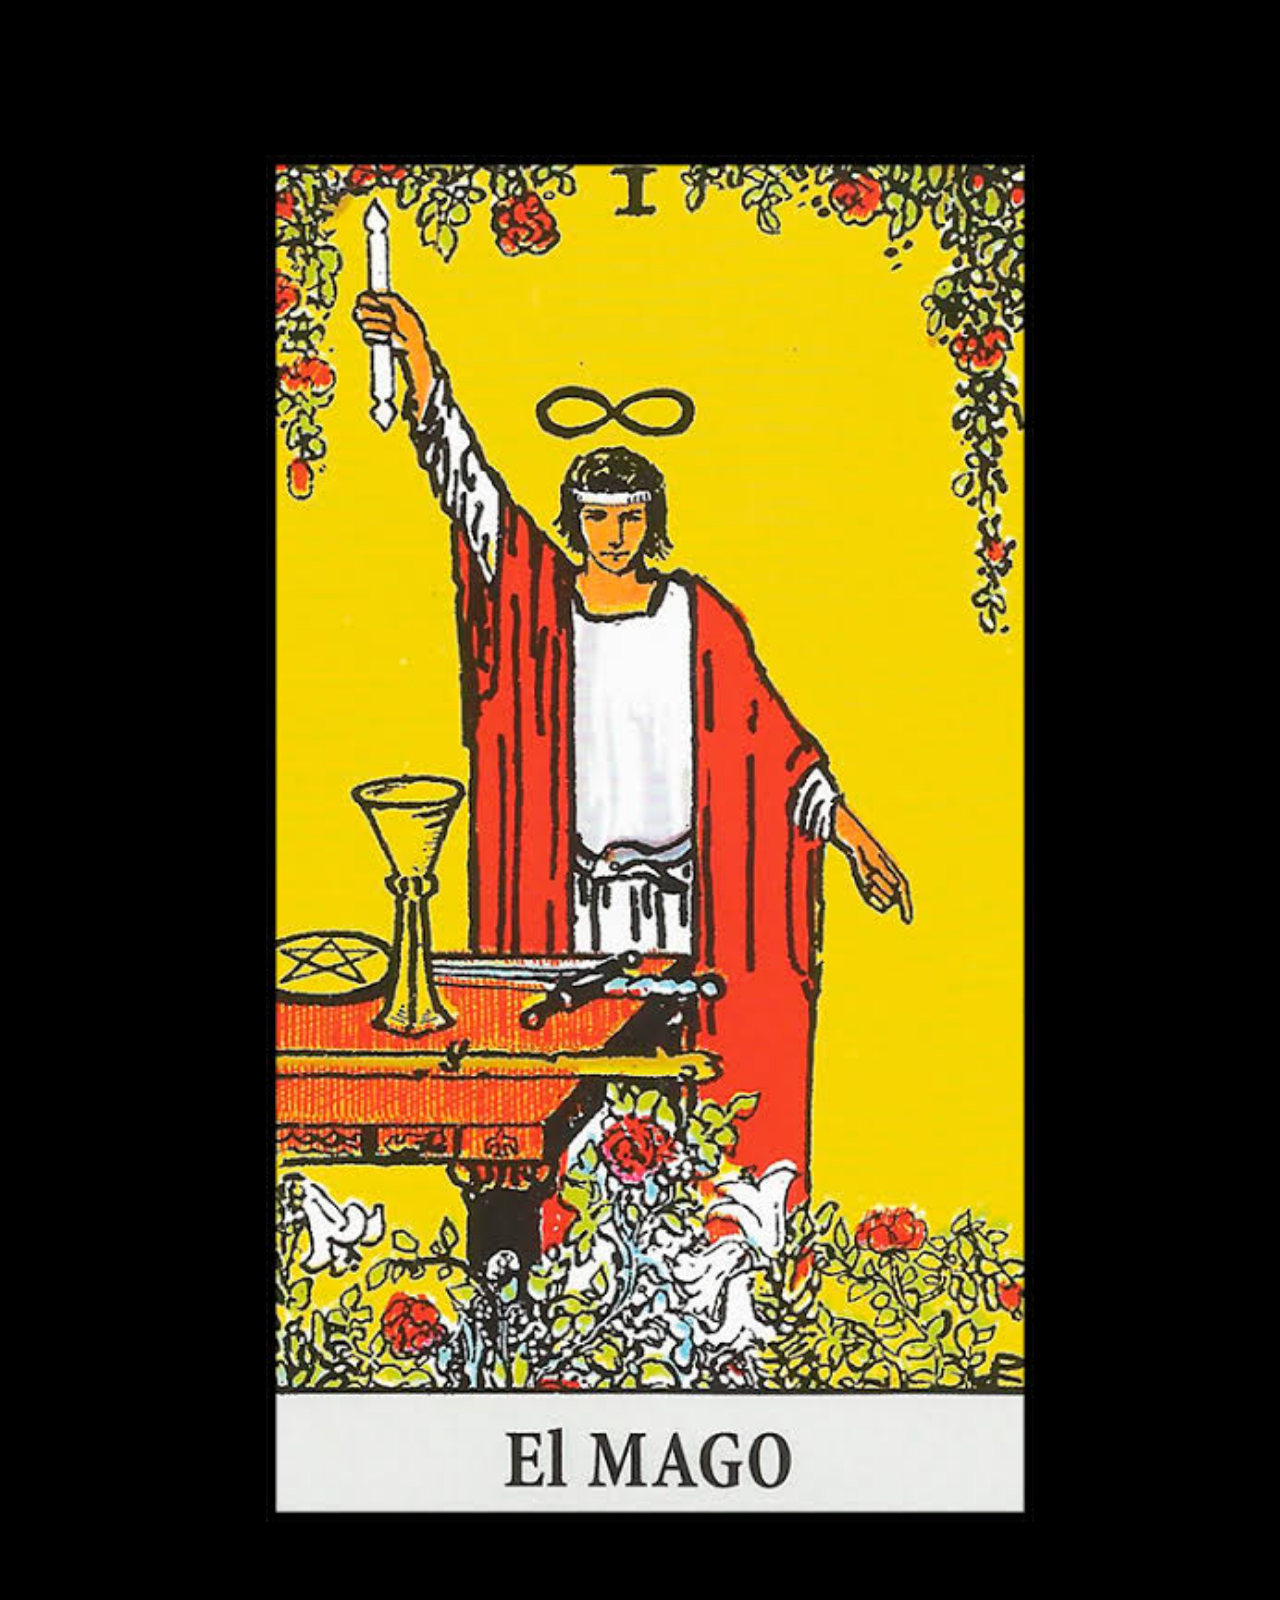
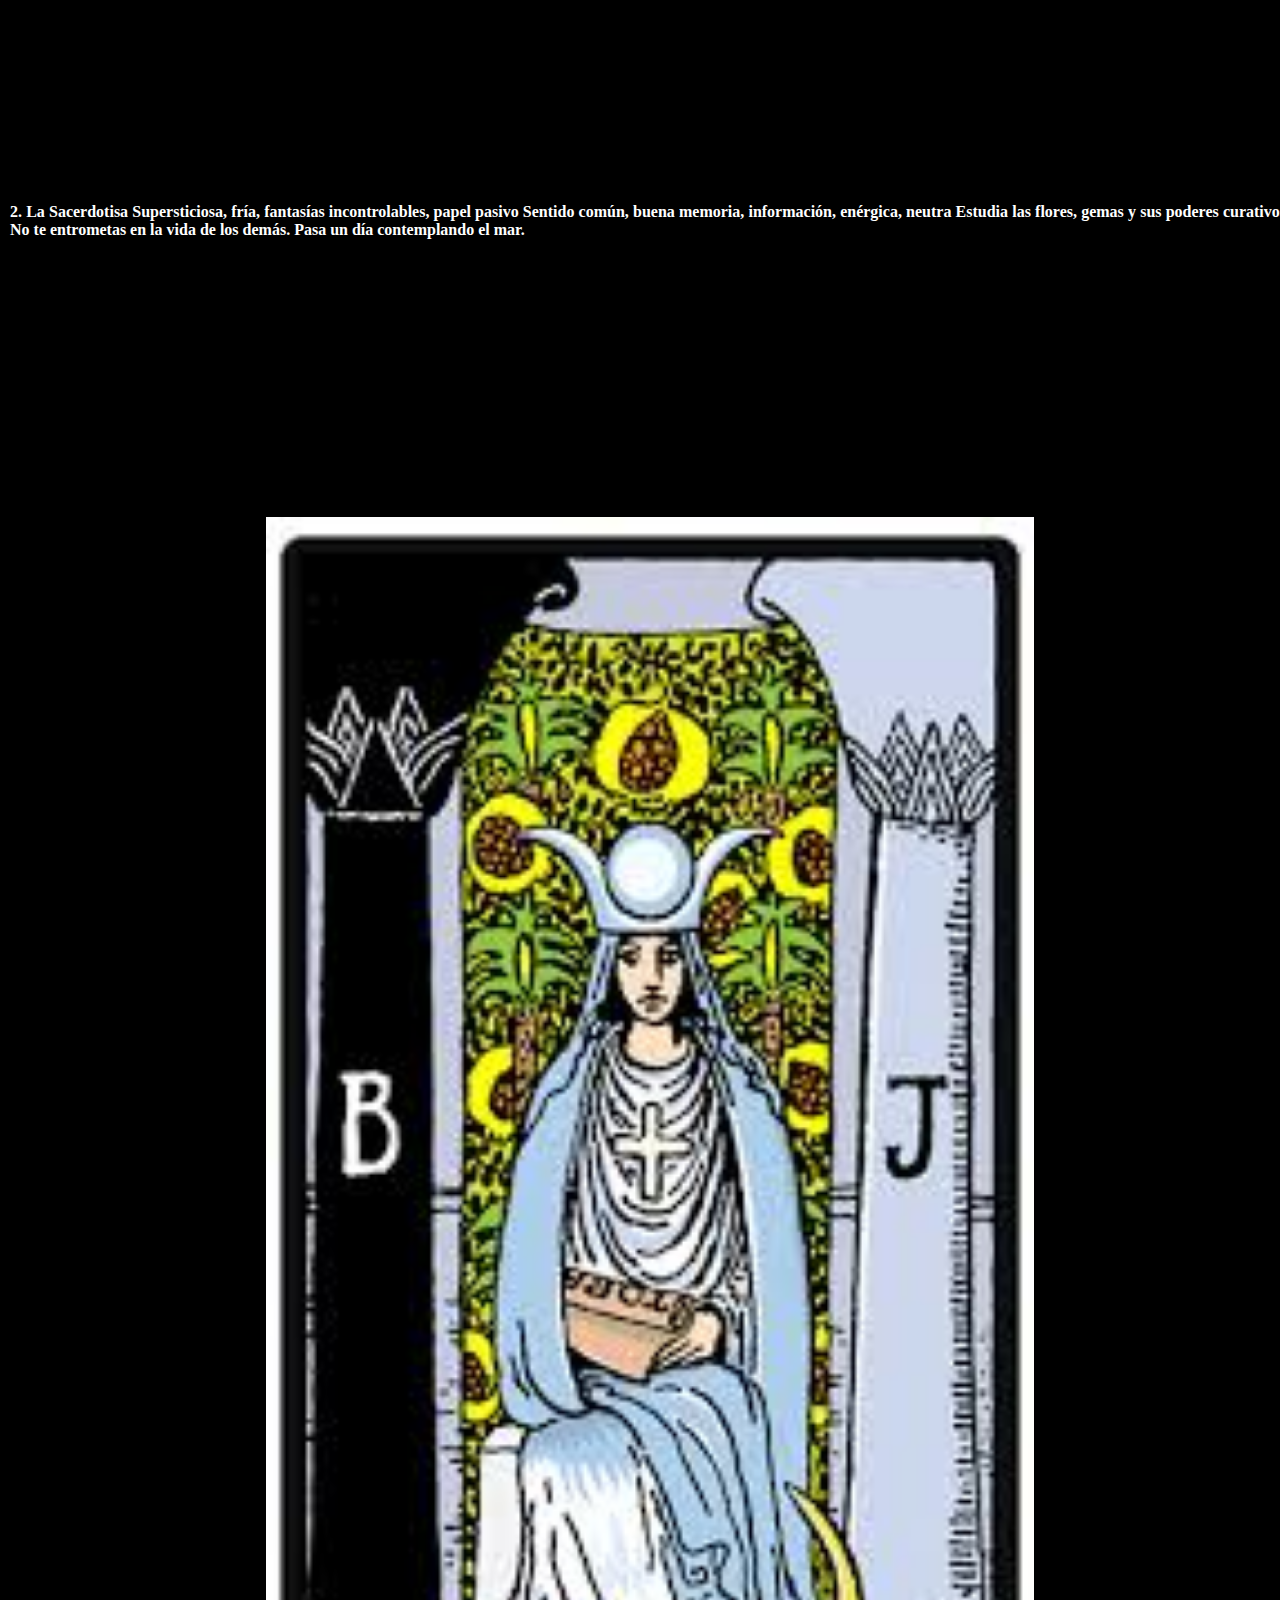
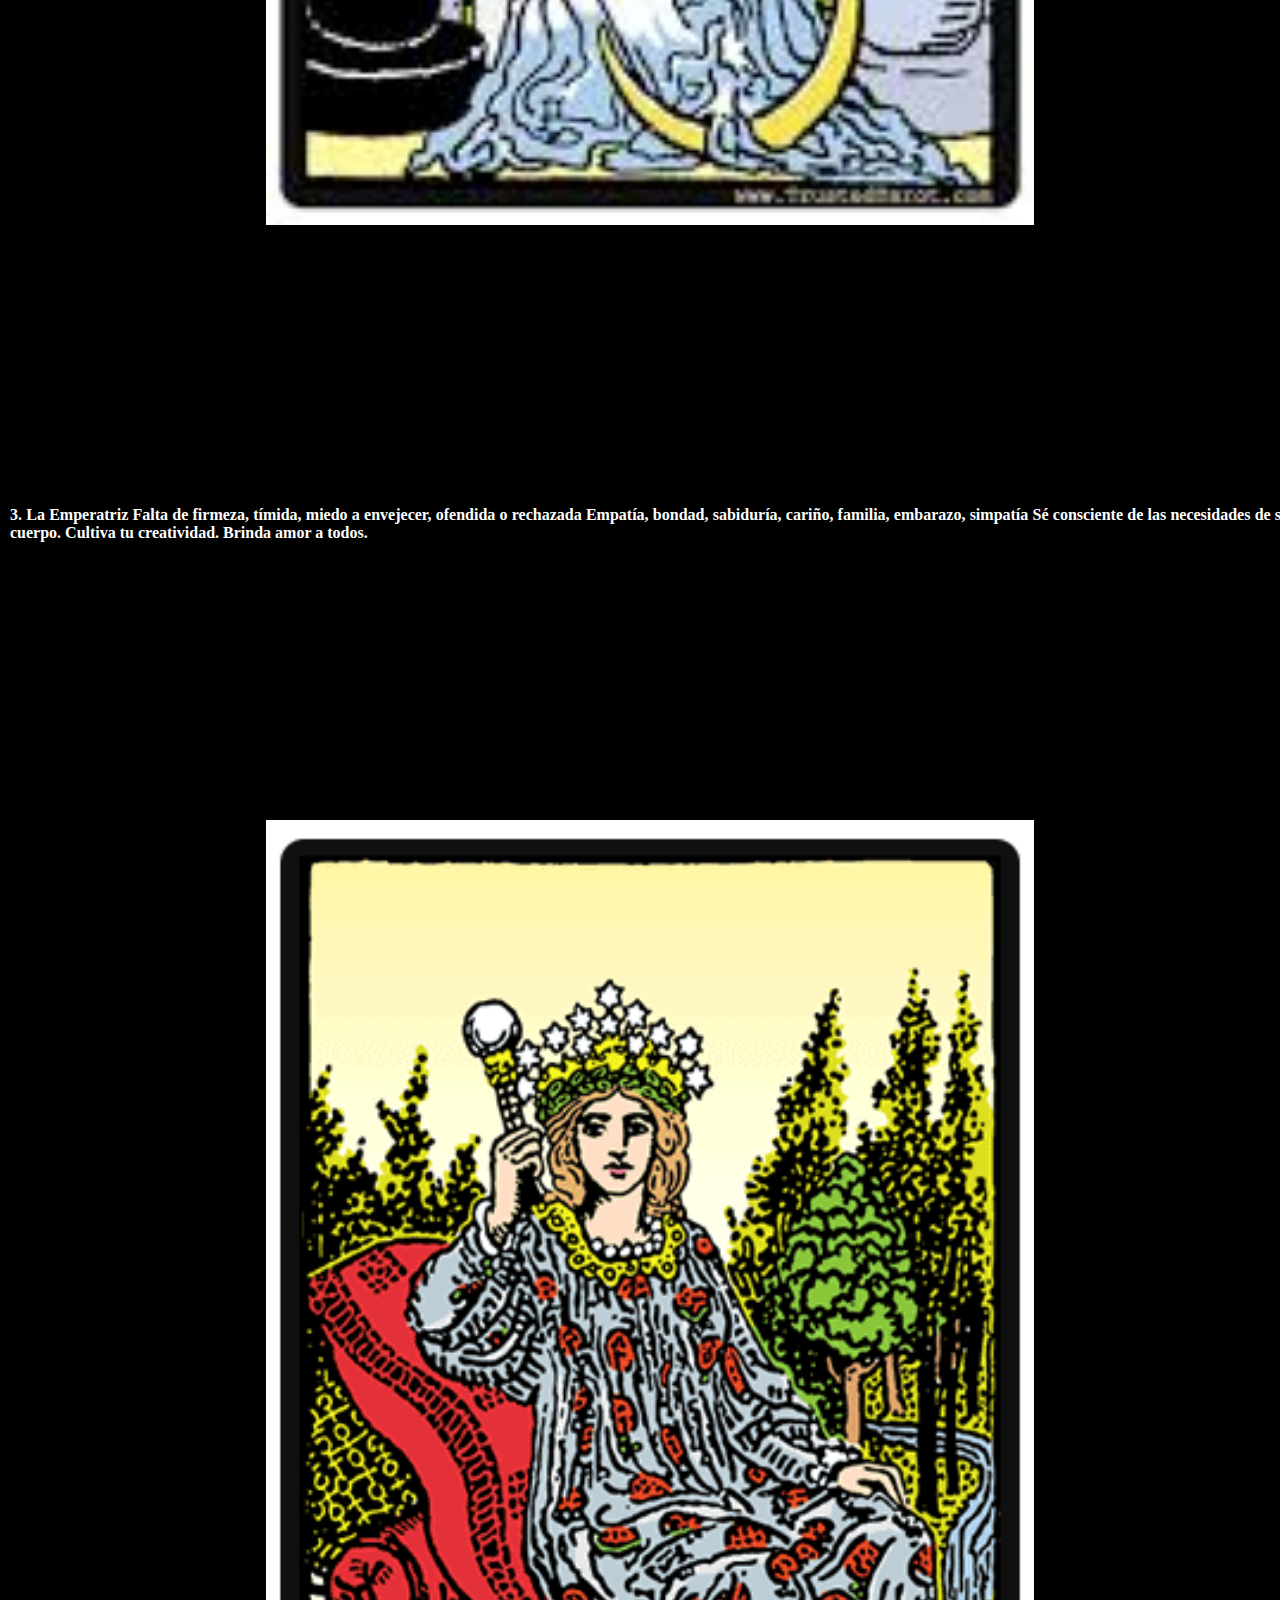
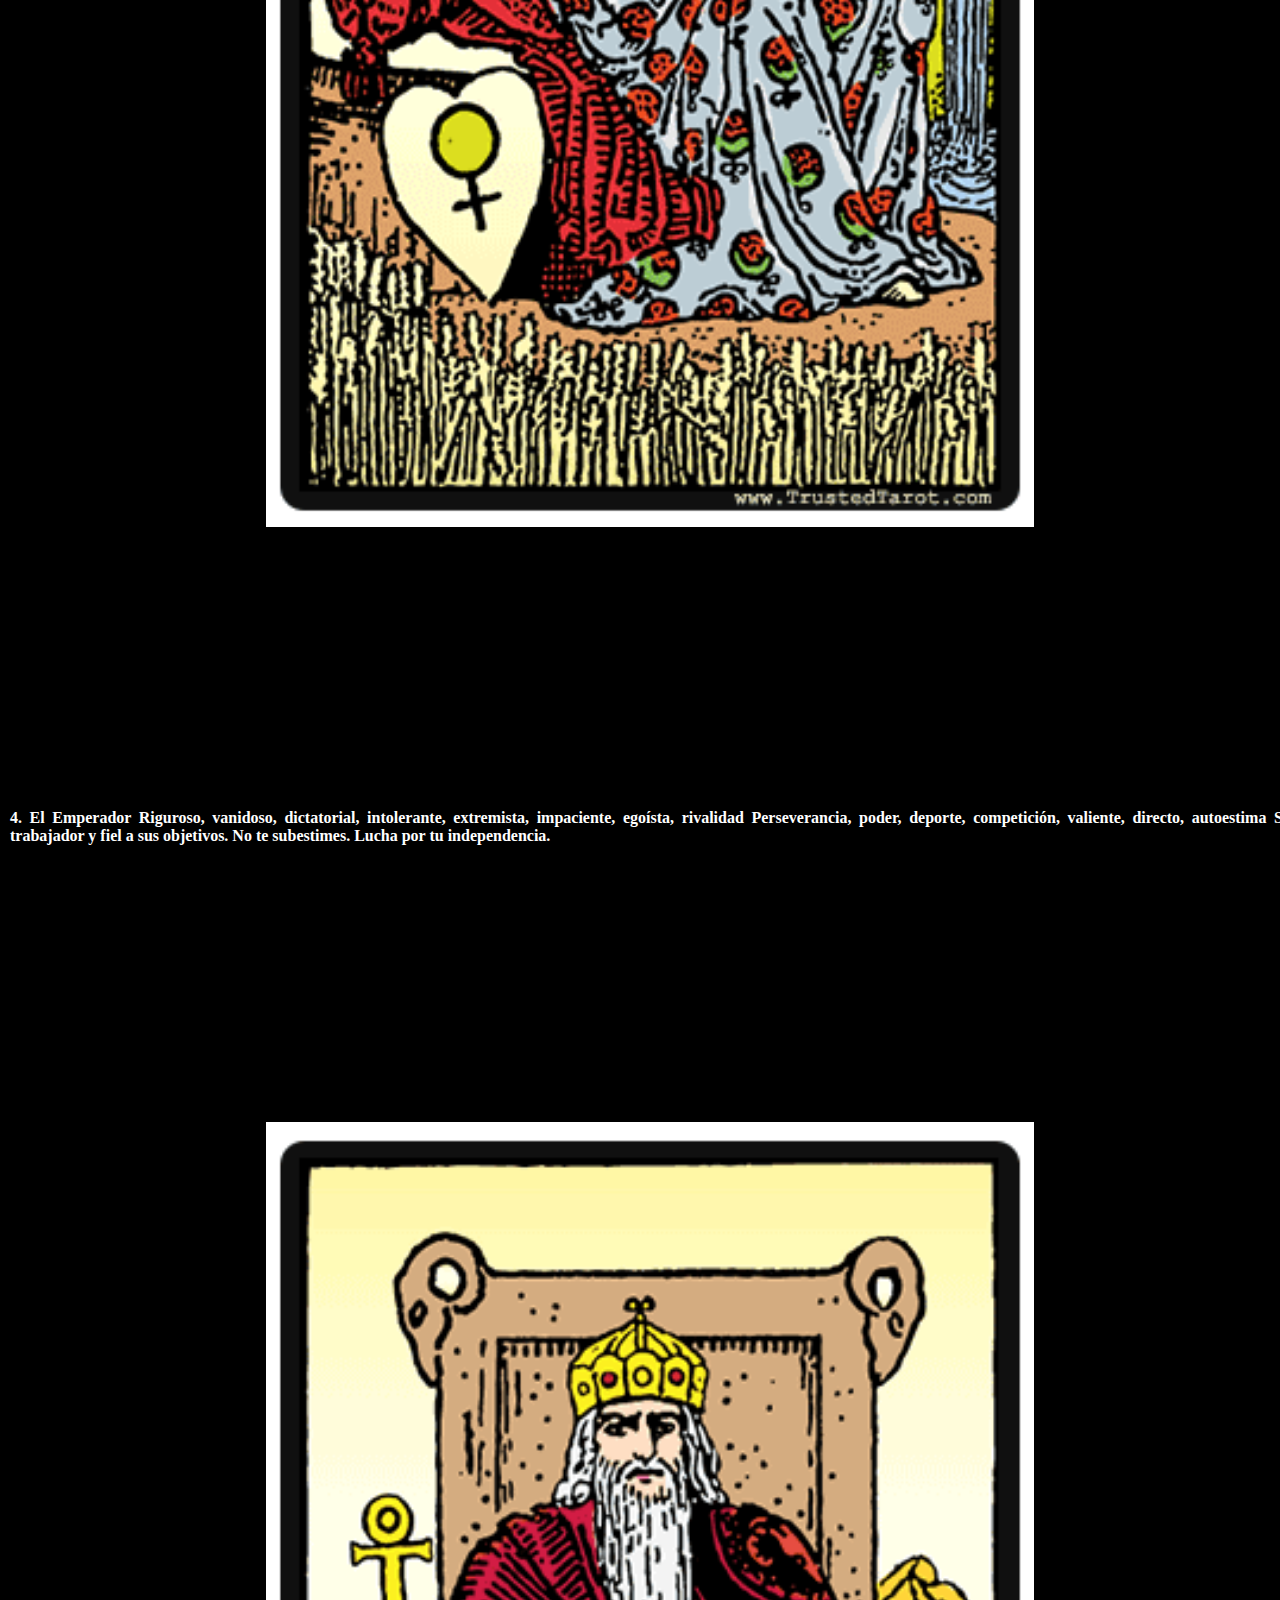
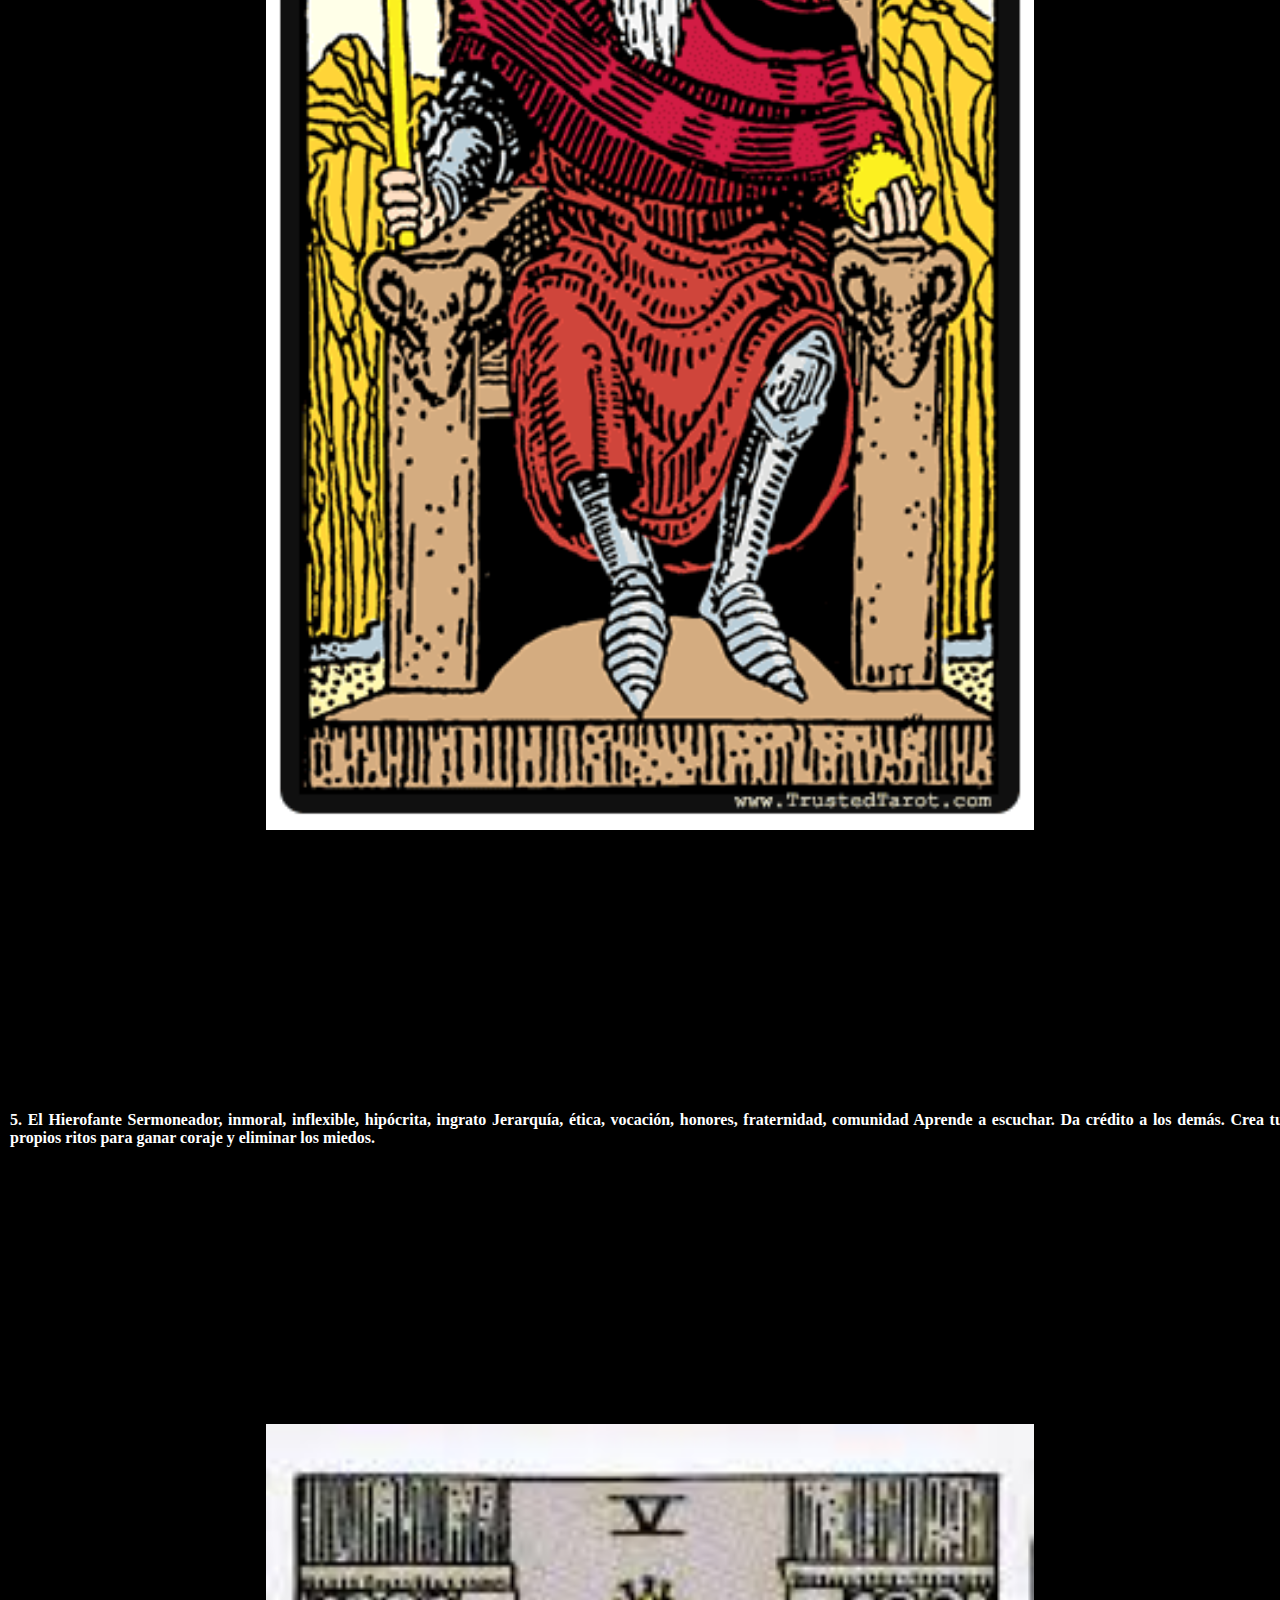
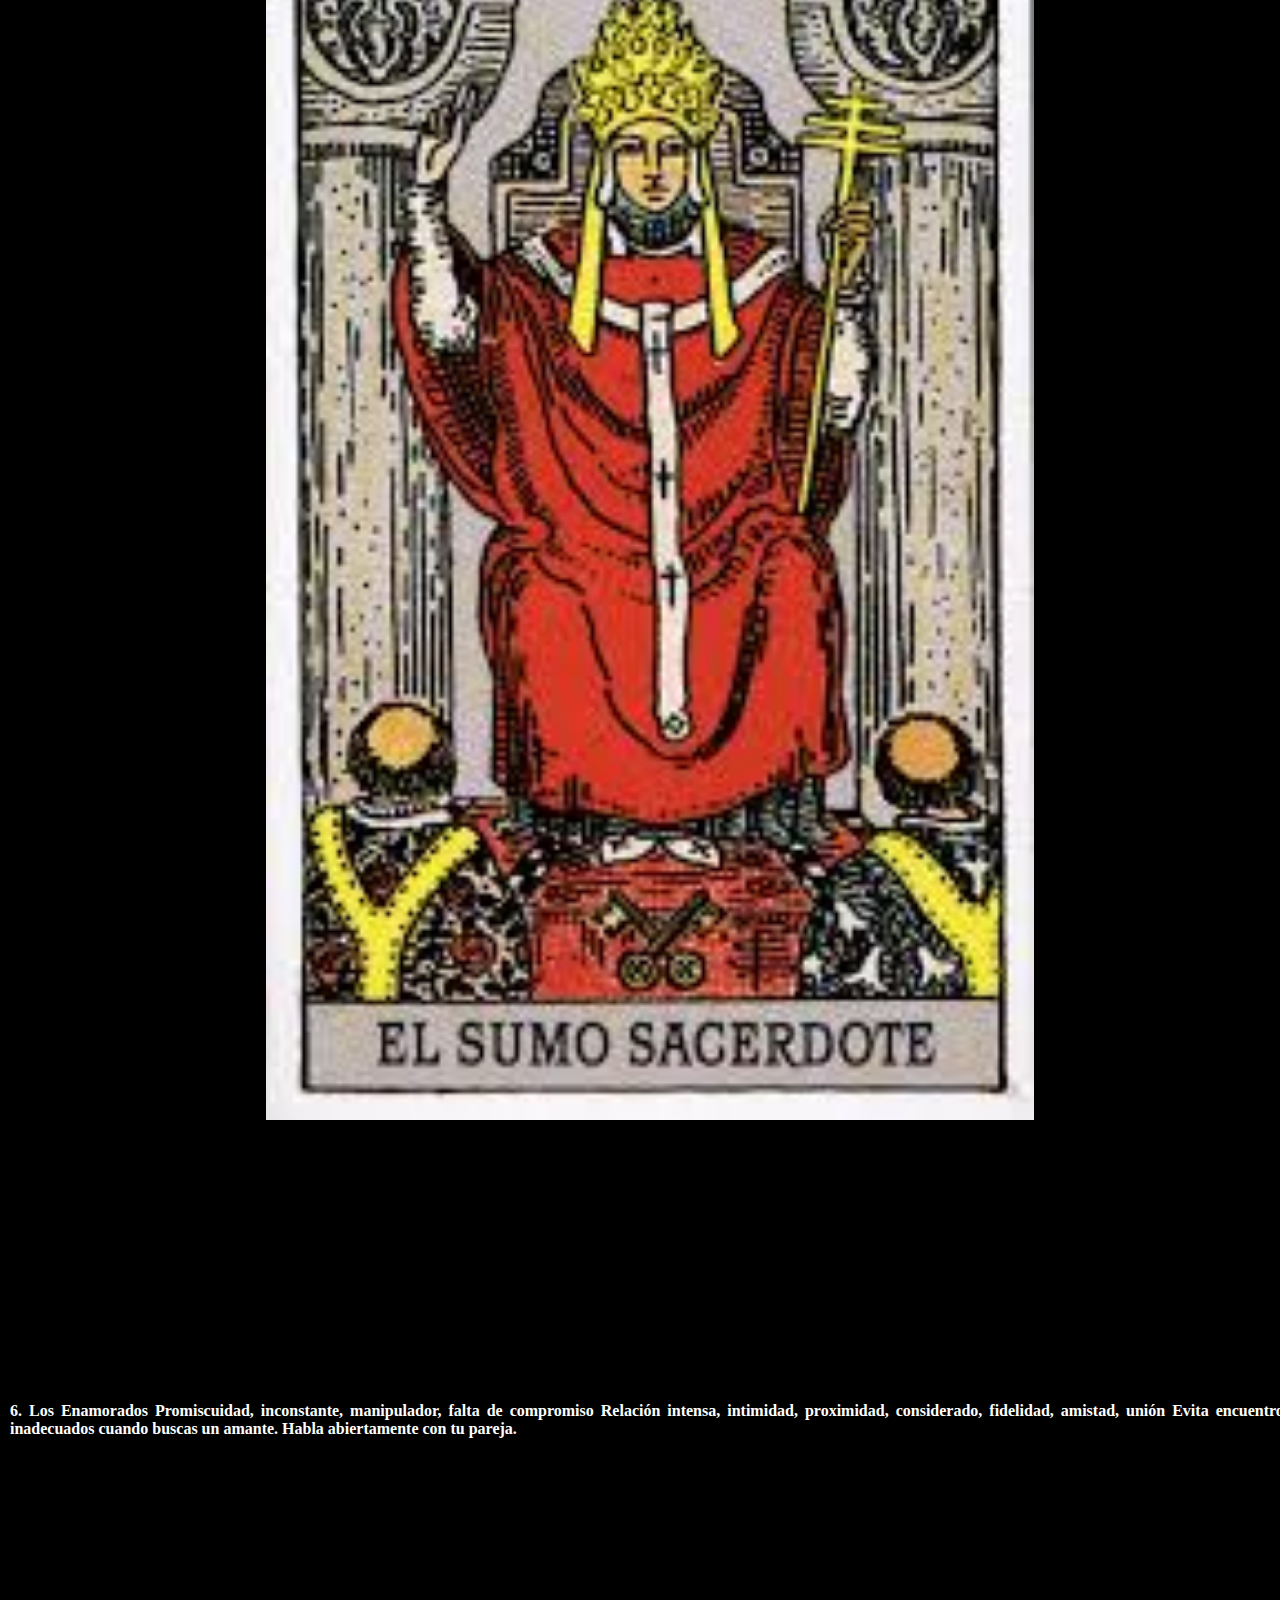
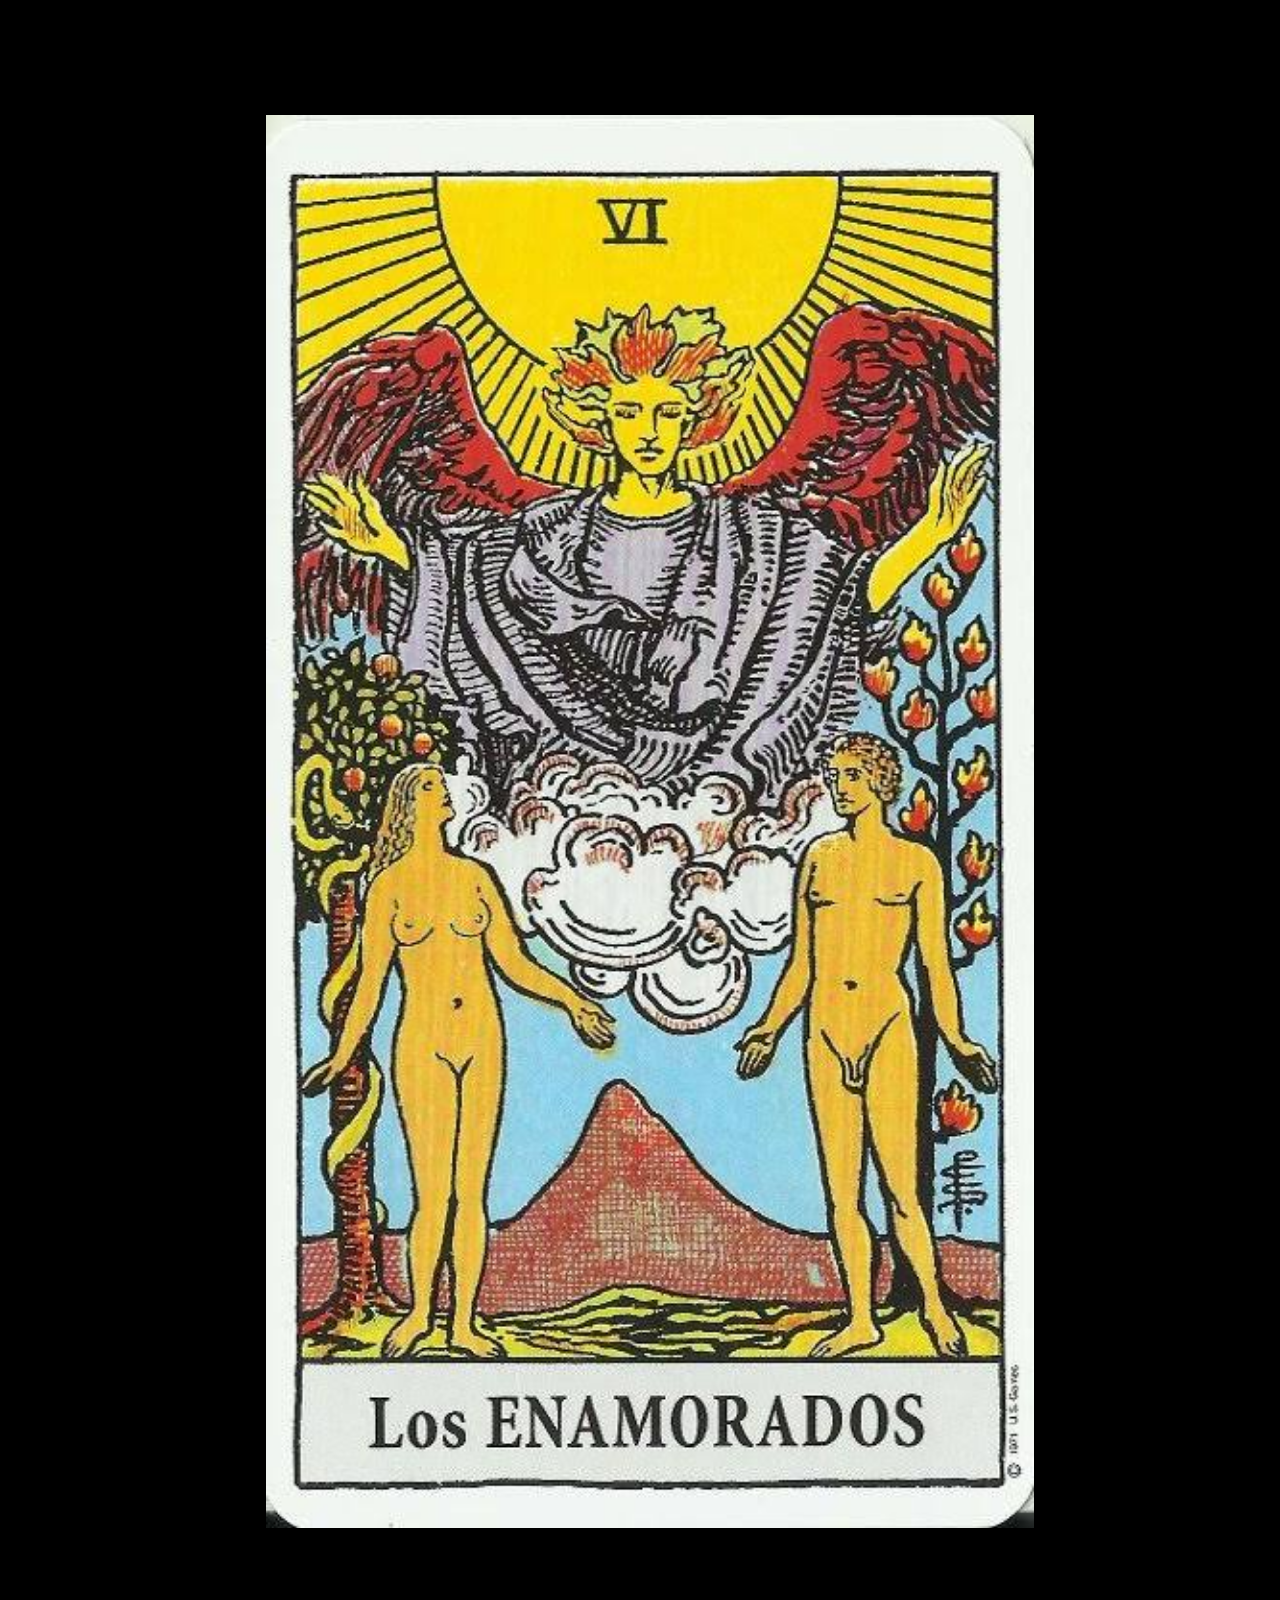
<file: Tarotindex.html>
<!DOCTYPE html>
<html lang="es">
<head>
    <meta charset="UTF-8">
    <title>Tarot</title>
    <link rel="stylesheet" href="5.css">
      
   <h1>Cartas Del Tarot</h1>
   
   
</head>
<body>
    <div class="menu1">
 <ul>
           <li><a href="https://github.com/Dorian24608">Casa</a></li>
    <li><a href="info.html">Información</a></li>
    <li><a href="contacto.html">Contacto</a></li>
    <li><a href="mas.html">Más</li></a>
    <li><a href="tarotindex.html">🧿</li></a>
 </ul> 
 <h3>Bienvenid@</h3>
   </div>
    <script type="text/javascript" src="pruebas.js"></script>
    <h3>Aquí aprenderas los significados basicos de las cartas del tarot </h3>
    <h2>•¿Que es un tarot?</h2>
    <h4>El Tarot es un gran juego cuyos orígenes se desconocen, pero hay constancia documental del uso de estas cartas en Europa en el siglo XIV. La lectura del tarot es la práctica de la sabiduría divina y la guía a través de una tirada (o tirada) específica de cartas. Pero contrariamente a la creencia popular, las cartas no son adivinación.
    Durante el siglo XVIII, algunas cartas del tarot comenzaron a usarse para leer el futuro, y se crearon barajas de kartomansi personales para esta aplicación críptica. Algunos fanáticos del ocultismo afirman que el juego tiene conexiones especiales con el Antiguo Egipto, la Cábala, el Tantra indio o el I Ching, aunque no hay evidencia de que la carta se usara para la adivinación antes del siglo XVIII.

Estas cartas están llenas de muchos símbolos derivados de filosofías, religiones y culturas, ya que los antiguos sabios se interesaron por los métodos de adivinación.</h4>
<img src="cartas1.jpg" alt="cartas">

<h2>•Historia:</h2>
<h4>En el tarot, esta baraja se la conoce con el nombre de Arcanos menores, 56 cartas que se dividen en los cuatro palos mencionados, y que se numeran del 1 al 9, más los «honores», en donde se representan a los personajes de la Corte: la Sota, el Caballero, la Reina y el Rey.
Ya existiendo la baraja de naipes, las primeras cartas de tarot documentadas se registraron entre 1440 y 1450 en Milán, Ferrara, Florencia y Bolonia, momento en el que se agregaron cartas adicionales con ilustraciones a la baraja común de cuatro palos.

Estas nuevas cartas se denominaron carte de trionfi", es decir, cartas de triunfo", aunque, como mencionamos, se las suele llamar simplemente triunfos". 

La documentacin histrica ms antigua de estos triunfosla encontramos en una declaracin escrita en losregistros judiciales de Florencia en el ao 1440, cuando le fueron transferidas dos cartas de este tipo aSigismondo Malatesta1417-1468, el célebre condottiero y noble italiano, considerado uno de los ms grandes lderes militares en Italia, al mando de las fuerzas de Venecia. 

Sin embargo,las cartas de tarot ms antiguas que han sobrevivido son las 15 cartas del tarot de ViscontiSforza, las que fueron pintadas en el siglo XV para los gobernantes del Ducado de Miln, de las que hablaremos ms adelante. 

Tortona describiuna baraja de 60 cartas con 16 cartas que representaban a los dioses griegos, las cuales fueron consideradas como triunfos" en la época. 

Si bien se ha intentado asociar a las cartas del tarot con el Antiguo Egipto o con la Cbala juda, no existe ninguna evidencia sobre ello, sino que fueron estudios especulativos surgidos a finales del siglo XVIII y comienzos del XIX.</h4>

<img src="images (8).jpeg" alt="cartas">
<h2>•Significado Arcanos Mayores:</h2>    
<h4>0. El Loco        Irregular, caótico, irresponsable, ingenuo    Absurdo, versátil, espontáneo, corazón joven, imprevisible    Rompe con la rutina. Busca intereses nuevos. Habla con gente nueva.</h4>
<img src="images (78).jpeg" alt="loco">
<h4>1. El Mago        Demasiado intelectual, escéptico, tendencia a fingir, indiferente engañoso    Flexibilidad, intercambio de opiniones, potencial, independiente    Aclara tus ideas. Confía en tu memoria. Muestra tus aptitudes.</h4>
<img src="images (79).jpeg" alt="mago"
>
<h4>2. La Sacerdotisa        Supersticiosa, fría, fantasías incontrolables, papel pasivo    Sentido común, buena memoria, información, enérgica, neutra    Estudia las flores, gemas y sus poderes curativos. No te entrometas en la vida de los demás. Pasa un día contemplando el mar. </h4>
<img src="descarga (2).jpeg" alt="mago">
<h4>3. La Emperatriz        Falta de firmeza, tímida, miedo a envejecer, ofendida o rechazada    Empatía, bondad, sabiduría, cariño, familia, embarazo, simpatía    Sé consciente de las necesidades de su cuerpo. Cultiva tu creatividad. Brinda amor a todos.</h4>
<img src="images (5).png" alt="emperatriz">
<h4>4. El Emperador        Riguroso, vanidoso, dictatorial, intolerante, extremista, impaciente, egoísta, rivalidad    Perseverancia, poder, deporte, competición, valiente, directo, autoestima    Sé trabajador y fiel a sus objetivos. No te subestimes. Lucha por tu independencia.</h4>
<img src="images (4).png" alt="emperador">
<h4>5. El Hierofante        Sermoneador, inmoral, inflexible, hipócrita, ingrato    Jerarquía, ética, vocación, honores, fraternidad, comunidad    Aprende a escuchar. Da crédito a los demás. Crea tus propios ritos para ganar coraje y eliminar los miedos.</h4>
<img src="descarga (3).jpeg" alt="sacerdote">
<h4>6. Los Enamorados        Promiscuidad, inconstante, manipulador, falta de compromiso    Relación intensa, intimidad, proximidad, considerado, fidelidad, amistad, unión    Evita encuentros inadecuados cuando buscas un amante. Habla abiertamente con tu pareja.</h4>
<img src="images (95).jpeg" alt="enamorados">
<h4>7. El Carro        Humor variable, desconectado, confusión, demasiado protector, distraído    Confrontación, resolución, vínculo, maternal, selectivo, fortaleza    Convierte tu espacio en un lugar seguro. Aprende a concluir tareas. Protege tu cuerpo y cabeza del sol.</h4>
<img src="images (80).jpeg" alt="carro">
<h4>8. La Justicia        Indecisión, injusticia, enfermedad, caos, sufrimiento, prisión, desventaja    Reajuste, diplomático, testigo, culpa, pacto, pena, castigo, sentencia    Sé imparcial y objetivo. Lucha contra las injusticias. Busca el equilibrio y la igualdad.</h4>
<img src="descarga (4).jpeg" alt="justicia">
<h4>9. El Ermitaño        Frialdad, extraño, soledad, insociable, aislamiento, rechaza la ayuda    Estimación, valoración, modesto, pensador, reservado, selectivo    Echa una mano cuando sea necesario. No perjudique a las personas de buena voluntad. Busque la bondad en la gente.</h4>
<img src="images (81).jpeg"  alt="ermitaño">

<h4>10. La Rueda de la Fortuna        Demasiado optimista, altibajos, exceso, bebe en exceso    Ciclos, caridad, obsequio, abundancia, prueba de fe, sociable, alegre    Valora tu buena fortuna. Desea buena suerte a los demás. No prometas lo que no puedas cumplir.</h4>
<img src="descarga (5).jpeg" alt="">
<h4>11. La Fuerza        Vanidad, lujuria, agresividad, impulsividad    Compasión, generosidad, coraje, orgullo, creatividad, lealtad    Enciende una vela para renovar tus vínculos con el fuego. Pon tus conocimientos en acción.</h4>
<img src="images (82).jpeg" alt="fuerza">
 <h4>12. El Ahorcado        Influenciable, maleable, resignado, descuidado, confuso, victimista, esquivo    Obediente, visiones, desinterés, bruma, calma, sacrificio    No te dejes influenciar por la opinión pública. No permitas que te digan que hacer o pensar. Busca la verdad, no escuches chismorreos.
 </h4>
 <img src="images (83).jpeg" alt="ahorcado">
<h4>13. La Muerte        Agotamiento, celoso, egoísmo, apatía, acumulación, tóxico    Secreto, resurrección, enigma, profundidad, dolor y placer, terror, cambio    No temas el cambio. Si fracasas, inténtalo de nuevo. Aprende a superar las pérdidas y sigue adelante. </h4>
<img src="images (84).jpeg" alt="muerte">
<h4>14. La Templanza        Atascada en el pasado, sensible al dolor, se resiste a aprender    Honrada, enérgica, iluminación, fusión, misión    Practica la autocorrección. Si no puedes hacerlo sola busca ayuda.</h4>
<img src="images (85).jpeg" alt="templanza"> 
<h4>15. El Diablo        Ignorancia, codicia, intolerante, odio, represión, negación, terco, perverso    Pensante, reflejo, compara, futuro, respeto, prudente, disciplinado, reservado     Aprende a reírte de tus problemas. Sé amable contigo mismo y los demás. Aprende a amar. </h4>
<img src="images (86).jpeg" alt="diablo">
<h4>16. La Torre        Vandalismo, confusión, error, ruina, caída, construir    Repentina, agitación, advertencia, sorprendente, impetuosa    Debes estar preparado para cuando surjan problemas. No reprimas la ira, dirígela. Cambia las viejas formas.</h4>
<img src="descarga (6).jpeg" alt="torre">
<h4>17. La Estrella        Racismo, dictadura, impersonal, represión, desconexión    Ancla, avión, innovadores, ideales, comunión, posibilidades    Aprende sobre la agricultura orgánica. Restablece la paz. Aprende a reciclar y reduce los desechos.</h4>
<img src="images (87).jpeg" alt="estrella">
<h4>18. La Luna        Enfermedades psicosomáticas, demasiado sensible, locura, delirio, vulnerable, angustia    Sacrificio, maternal, sensibilidad, incitante    Sé consciente de tus reacciones y sentimientos. Analiza los sueños. Recuerda que tus miedos no se cumplirán.</h4>
<img src="images (88).jpeg" alt="luna"> 
<h4>19. El Sol        Quemador, cáncer de piel, ceguera, desperdicio de energía    Auténtico, belleza, luminoso, vivo, armonioso, amor, definitivo    No abuses del sol. La vía luminosa conduce a la verdad.</h4>
<img src="images (89).jpeg" alt=""sol>
<h4>20. El Juicio        Manipulador, fobia, obsesión, fanático    Decisivo, alteración, reforma, análisis, presión    Sé más flexible. No juzgues a los demás ni a ti mismo.</h4> 
<img src="images (90).jpeg" alt="juicio">
<h4>21. El Mundo        Martirio, cargas anteriores, falta de confianza    Trabajo, deber, historia, sabio, fiable    Ayuda a quien te ha ayudado. Muéstrate agradecido por tu éxito. Actúa con confianza. </h4>
<img src="descarga (7).jpeg" alt="mundo">

 
<h1>Gracias por visitar este sitio</h1>
    
</body>
</html>
</file>
<file: 5.css>
body{
    width:100%;
    margin:10%;
    heigth:100%;
 }
 .menu1 ul{
    background-color:#ff892b;
    margin:0 auto;
    width:100%;   
    padding:10px;   
 }
 .menu1 li{
    display:inline;   
    border-right: 1px solid #A10051;   
    color:#434343;
    font-weight:400;
    padding: 10px;
 }
 .menu1 li:hover{
    background-color:RGB(123, 125, 125);      
    border-right: 1px solid RGB(66, 73, 73);
    font-weight:600;
    text-decoration:underline;
    cursor:pointer;
 }  
 h2{color: White;
   
     
 }
 body{
     background-color: black;
     margin: 10px;
 }
 
h1{
    color: White;
    text-align:center;
}
h3{
    color: White ;
}
h4{
    text-align:justify;
    color: White;
}
img{
    width: 60%;
    height: 60%;
    margin: 20%;
}
</file>
